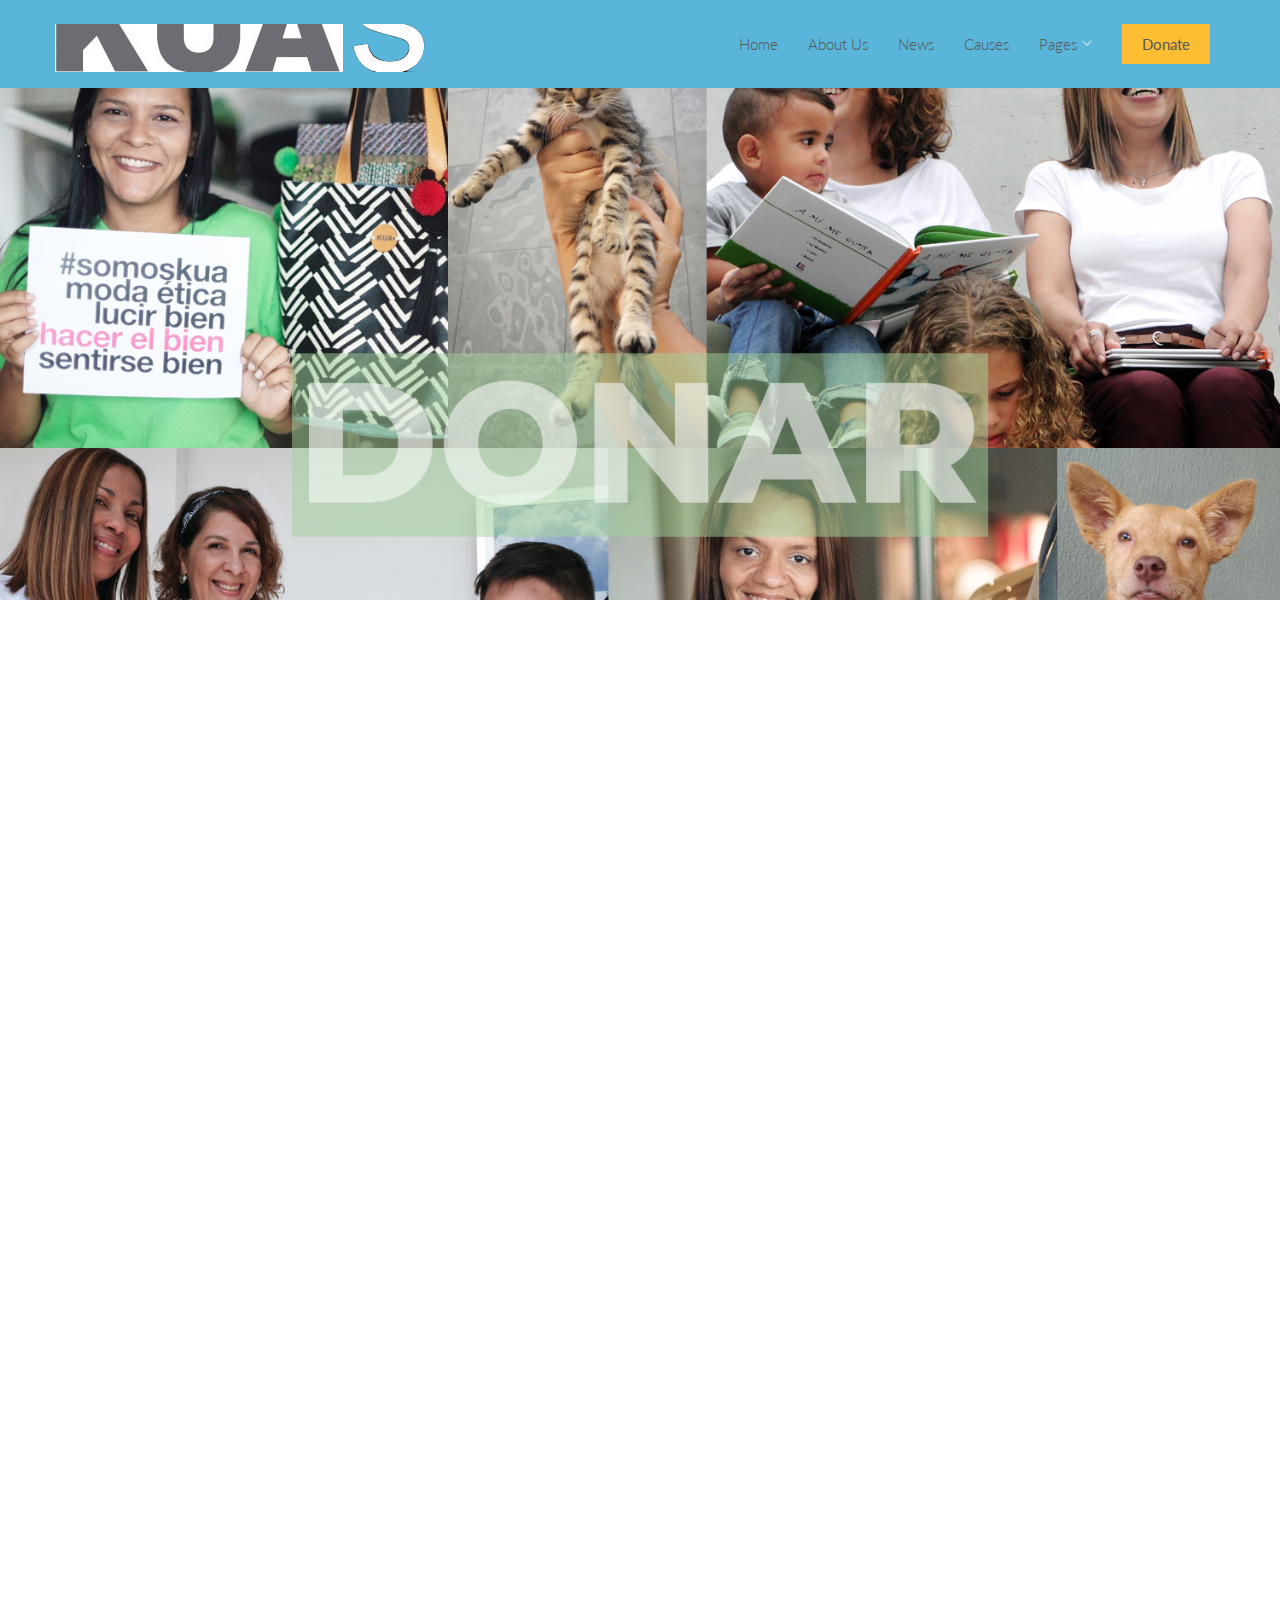
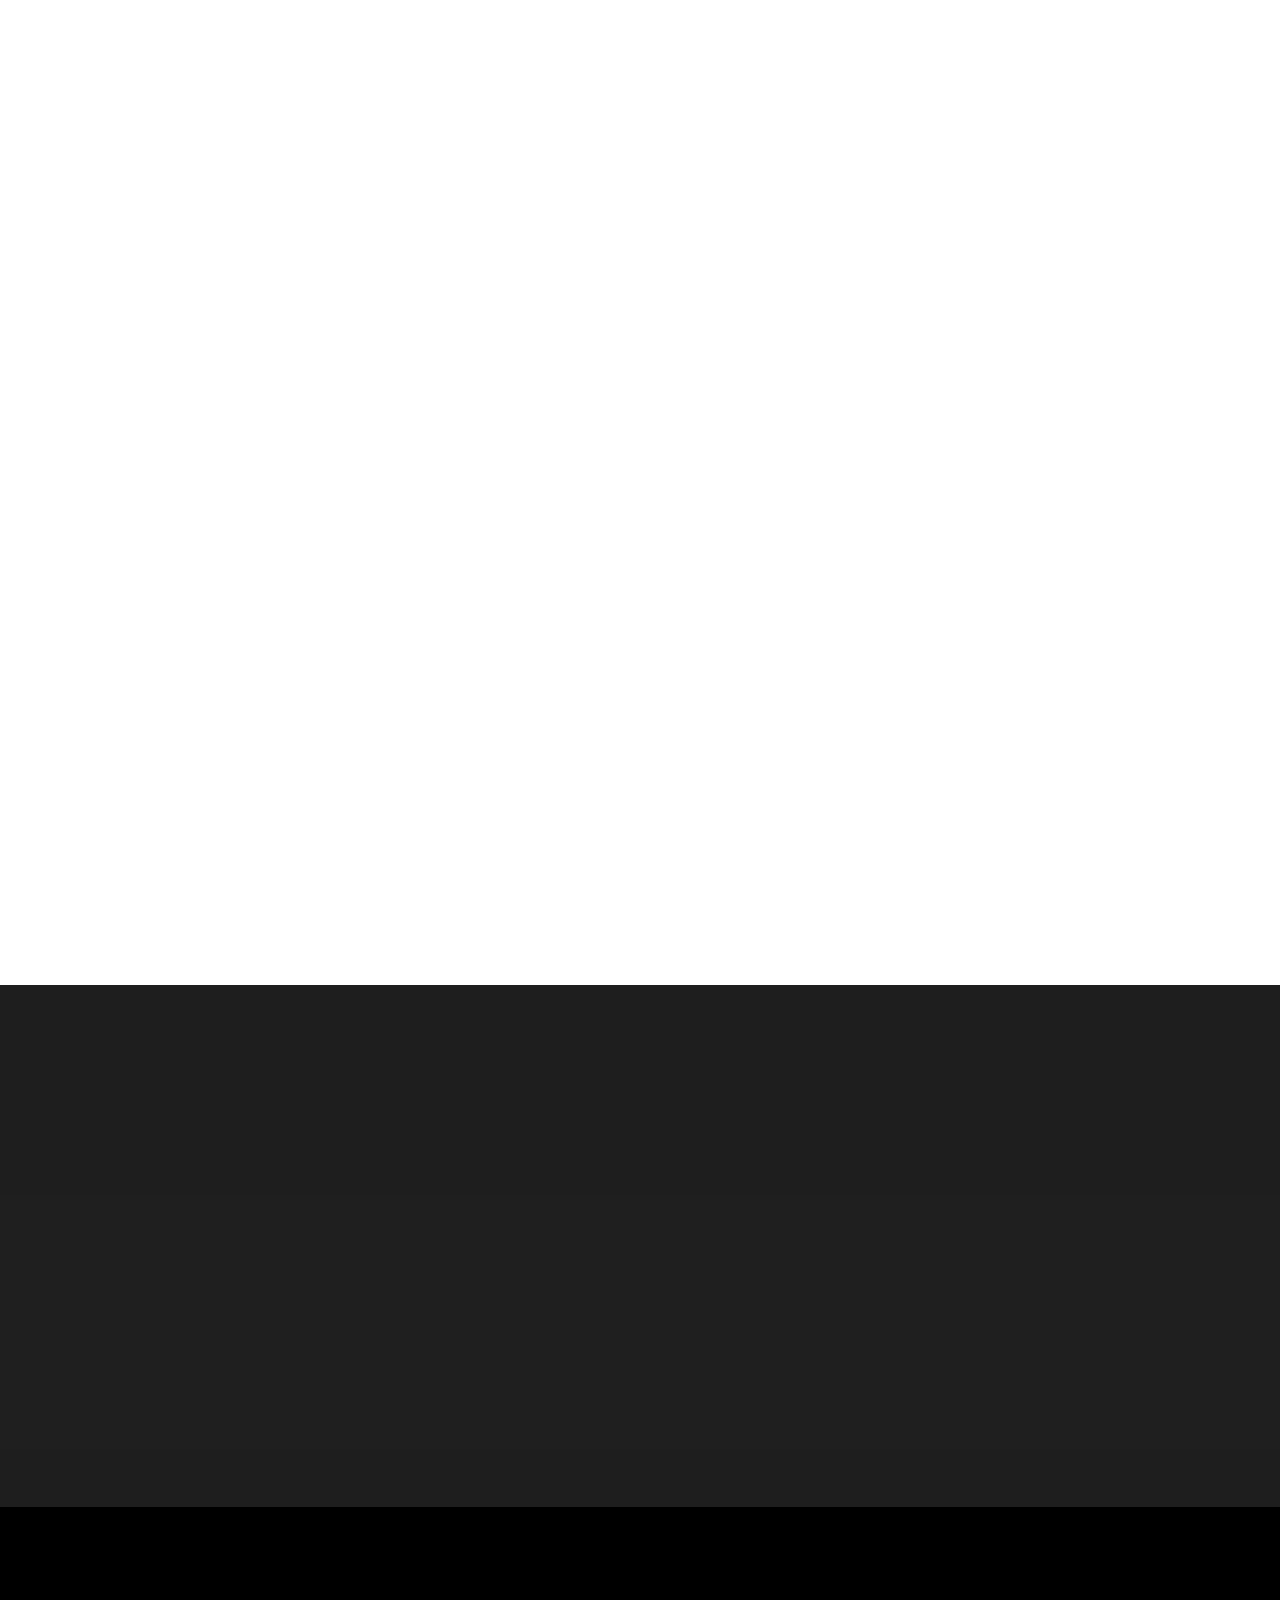
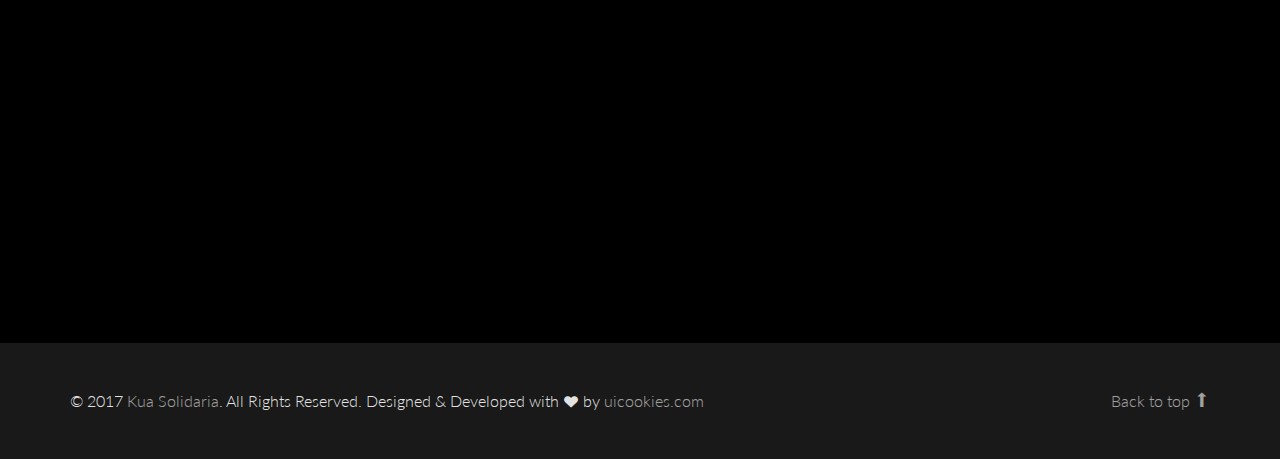
<file: cause-single.html>
<!DOCTYPE html>

<html lang="en">
  <head>
    <meta charset="utf-8">
    <meta name="viewport" content="width=device-width, initial-scale=1">
    <title>Kua Solidaria &mdash; Free Bootstrap Theme, Free Responsive Bootstrap Website Template</title>
    <meta name="description" content="Free Bootstrap Theme by uicookies.com">
    <meta name="keywords" content="free website templates, free bootstrap themes, free template, free bootstrap, free website template">
    
    <link href="https://fonts.googleapis.com/css?family=Lato:300,400,700|Montserrat:300,400,700,900" rel="stylesheet">
    <link rel="stylesheet" href="css/styles-merged.css">
    <link rel="stylesheet" href="css/style.min.css">
    <link rel="stylesheet" href="css/custom.css">

    <!--[if lt IE 9]>
      <script src="js/vendor/html5shiv.min.js"></script>
      <script src="js/vendor/respond.min.js"></script>
    <![endif]-->
  </head>
  <body>

    
      <nav class="navbar navbar-default probootstrap-navbar">
        <div class="container">
          <div class="navbar-header">
            <button type="button" class="navbar-toggle collapsed" data-toggle="collapse" data-target="#navbar-collapse" aria-expanded="false" aria-controls="navbar">
              <span class="sr-only">Toggle navigation</span>
              <span class="icon-bar"></span>
              <span class="icon-bar"></span>
              <span class="icon-bar"></span>
            </button>
            <a class="navbar-brand" href="index.html" title="uiCookies:Enlight">Enlight</a>
          </div>

          <div id="navbar-collapse" class="navbar-collapse collapse">
            <ul class="nav navbar-nav navbar-right">
              <li><a href="index.html">Home</a></li>
              <li><a href="about.html">About Us</a></li>
              <li><a href="news.html">News</a></li>
              <li><a href="causes.html">Causes</a></li>
              <li class="dropdown">
                <a href="#" data-toggle="dropdown" class="dropdown-toggle">Pages</a>
                <ul class="dropdown-menu">
                  <li><a href="about.html">About Us</a></li>
                  <li><a href="testimonial.html">Testimonial</a></li>
                  <li class="active"><a href="cause-single.html">Cause Single</a></li>
                  <li><a href="gallery.html">Gallery</a></li>
                  <li class="dropdown-submenu dropdown">
                    <a href="#" data-toggle="dropdown" class="dropdown-toggle"><span>Sub Menu</span></a>
                    <ul class="dropdown-menu">
                      <li><a href="#">Second Level Menu</a></li>
                      <li><a href="#">Second Level Menu</a></li>
                      <li><a href="#">Second Level Menu</a></li>
                      <li><a href="#">Second Level Menu</a></li>
                    </ul>
                  </li>
                  <li><a href="news.html">News</a></li>
                  <li><a href="contact.html">Contact</a></li>
                </ul>
              </li>
              
              <li class="probootstra-cta-button last"><a href="donate.html" class="btn btn-primary">Donate</a></li>
            </ul>
          </div>
        </div>
      </nav>
      
      <section class="probootstrap-hero probootstrap-hero-inner" style="background-image: url(img/hero_bg_bw_1.jpeg)"  data-stellar-background-ratio="0.5">
        <div class="container">
          <div class="row">
            <div class="col-md-12">
              <div class="probootstrap-slider-text probootstrap-animate" data-animate-effect="fadeIn">
                <h1 class="probootstrap-heading probootstrap-animate">Help Children To Get Food <span>Together we can make a difference</span></h1>
              </div>
            </div>
          </div>
        </div>
      </section>

      <section class="probootstrap-section">
        <div class="container">
          <div class="row probootstrap-gutter60">

            <div class="col-md-4 col-sm-4 probootstrap-animate" data-animate-effect="fadeIn">
              <div class="probootstrap-image-text-block probootstrap-cause">
                <figure>
                  <img src="img/img_sm_1.jpg" alt="Free Bootstrap Template by uicookies.com" class="img-responsive">
                </figure>
                <div class="probootstrap-cause-inner">
                  <div class="progress">
                    <div class="progress-bar progress-bar-s2" data-percent="99"></div>
                  </div>

                  <div class="row mb30">
                    <div class="col-md-6 col-sm-6 col-xs-6 probootstrap-raised">Raised: <span class="money">$49,112</span></div>
                    <div class="col-md-6 col-sm-6 col-xs-6 probootstrap-goal">Goal: <span class="money">$50,000</span></div>
                  </div>
                  
                  <h2><a href="#">Help Children To Get Food</a></h2>
                  <div class="probootstrap-date"><i class="icon-calendar"></i> 2 hours remaining</div>  
                  
                  <p><a href="#" class="btn btn-primary btn-black">Donate Now!</a></p>
                </div>
              </div>
            </div>

            <div class="col-md-8 col-sm-8 probootstrap-animate">
              <h2>Help Children To Get Food</h2>
              <p>Lorem ipsum dolor sit amet, consectetur adipisicing elit. Doloribus illo praesentium tempora, laboriosam. Ipsum nisi, atque quos quaerat veritatis fugit esse maiores id minus, rem similique dolorum culpa aliquid odit quasi obcaecati vero quod soluta magnam tempore, eligendi eveniet ex numquam dicta. Autem maiores soluta, beatae eius est, consectetur eveniet ipsum architecto, eligendi eos quod qui. Voluptatem, ad modi facilis.</p>
              <p>Veniam reiciendis vel in consequatur fugiat eum culpa fuga, ratione consequuntur vitae blanditiis! Consequuntur iste amet ipsa, totam et velit sapiente culpa fugiat. Ex iste dignissimos voluptatibus, consectetur. Placeat nobis, exercitationem incidunt quidem aut aperiam earum eos! Laborum consequatur debitis aspernatur illo minus minima veritatis obcaecati sed maiores quasi eaque libero hic maxime, in, quibusdam corrupti quas facilis neque dignissimos.</p>
              <div class="row">
                <div class="col-md-6">
                  <p><a href="img/img_sq_6.jpg" class="image-popup"><img src="img/img_sq_6.jpg" alt="Free Bootstrap Template by uicookies.com" class="img-responsive"></a></p>
                </div>
                <div class="col-md-6">
                  <p><a href="img/img_sq_6.jpg" class="image-popup"><img src="img/img_sq_5.jpg" alt="Free Bootstrap Template by uicookies.com" class="img-responsive"></a></p>
                </div>
              </div>
              <p>Odio soluta illo repudiandae aut aperiam dolor ipsam laboriosam, vero sit possimus minus quis, ducimus dolorum veritatis nulla facilis earum ex ab repellat quibusdam assumenda! Iusto saepe repellat doloribus in quisquam asperiores ea minus, ipsam aliquam at quam, deserunt velit eum pariatur animi suscipit quos necessitatibus molestias eaque. Voluptatibus natus accusantium at, minus quasi non, nesciunt ea illo atque necessitatibus?</p>
              <p>In pariatur mollitia, perspiciatis eum sequi minima vitae laborum aut praesentium obcaecati veritatis cum amet voluptas voluptates dolorem numquam, ex quibusdam neque esse. Ex asperiores delectus molestias illum nihil suscipit eaque placeat saepe dignissimos fuga dolore, consequuntur nisi totam id illo necessitatibus! Ducimus libero dolores soluta consequuntur maiores sapiente modi excepturi aliquid voluptate, corrupti, porro, possimus quas quod consequatur repellat.</p>
              <div class="row">
                <div class="col-md-6">
                  <p><a href="img/img_sq_6.jpg" class="image-popup"><img src="img/img_sq_2.jpg" alt="Free Bootstrap Template by uicookies.com" class="img-responsive"></a></p>
                </div>
                <div class="col-md-6">
                  <p><a href="img/img_sq_6.jpg" class="image-popup"><img src="img/img_sq_3.jpg" alt="Free Bootstrap Template by uicookies.com" class="img-responsive"></a></p>
                </div>
              </div>
              <p>Odio soluta illo repudiandae aut aperiam dolor ipsam laboriosam, vero sit possimus minus quis, ducimus dolorum veritatis nulla facilis earum ex ab repellat quibusdam assumenda! Iusto saepe repellat doloribus in quisquam asperiores ea minus, ipsam aliquam at quam, deserunt velit eum pariatur animi suscipit quos necessitatibus molestias eaque. Voluptatibus natus accusantium at, minus quasi non, nesciunt ea illo atque necessitatibus?</p>
              <p>In pariatur mollitia, perspiciatis eum sequi minima vitae laborum aut praesentium obcaecati veritatis cum amet voluptas voluptates dolorem numquam, ex quibusdam neque esse. Ex asperiores delectus molestias illum nihil suscipit eaque placeat saepe dignissimos fuga dolore, consequuntur nisi totam id illo necessitatibus! Ducimus libero dolores soluta consequuntur maiores sapiente modi excepturi aliquid voluptate, corrupti, porro, possimus quas quod consequatur repellat.</p>
              <p><a href="#" class="btn btn-black btn-lg">Donate Now</a></p>

            </div>

          </div>
        </div>
      </section>

      <section class="probootstrap-section probootstrap-bg probootstrap-section-dark">
        <div class="container">
          <div class="row">
            <div class="col-md-12 text-center section-heading probootstrap-animate" data-animate-effect="fadeIn">
              <h2>People Who Donates For This Cause</h2>
              <p class="lead">Sed a repudiandae impedit voluptate nam Deleniti dignissimos perspiciatis nostrum porro nesciunt</p>
            </div>
          </div>
          <div class="row">
            <div class="col-md-3">
              <div class="probootstrap-donors text-center probootstrap-animate">
                <figure class="media">
                  <img src="img/person_6.jpg" alt="Free Bootstrap Template by uicookies.com" class="img-responsive">
                </figure>
                <div class="text">
                  <h3>Linda Reyez</h3>
                  <p class="donated">Donated <span class="money">$500.00</span></p>
                </div>
              </div>
            </div>
            <div class="col-md-3">
              <div class="probootstrap-donors text-center probootstrap-animate">
                <figure class="media">
                  <img src="img/person_1.jpg" alt="Free Bootstrap Template by uicookies.com" class="img-responsive">
                </figure>
                <div class="text">
                  <h3>Chris Worth</h3>
                  <p class="donated">Donated <span class="money">$1,500.00</span></p>
                </div>
              </div>
            </div>
            <div class="col-md-3">
              <div class="probootstrap-donors text-center probootstrap-animate">
                <figure class="media">
                  <img src="img/person_5.jpg" alt="Free Bootstrap Template by uicookies.com" class="img-responsive">
                </figure>
                <div class="text">
                  <h3>Janet Morris</h3>
                  <p class="donated">Donated <span class="money">$250.00</span></p>
                </div>
              </div>
            </div>
            <div class="col-md-3">

              <div class="probootstrap-donors text-center probootstrap-animate">
                <figure class="media">
                  <img src="img/person_7.jpg" alt="Free Bootstrap Template by uicookies.com" class="img-responsive">
                </figure>
                <div class="text">
                  <h3>Jessa Sy</h3>
                  <p class="donated">Donated <span class="money">$400.00</span></p>
                </div>
              </div>  

            </div>
          </div>
        </div>
      </section>

      

      <footer class="probootstrap-footer probootstrap-bg">
        <div class="container">
          <div class="row">
            <div class="col-md-4 probootstrap-animate">
              <div class="probootstrap-footer-widget">
                <h3>About Us</h3>
                <p>Lorem ipsum dolor sit amet consectetur adipisicing elit. Porro provident suscipit natus a cupiditate ab minus illum quaerat maxime inventore Ea consequatur consectetur hic provident dolor ab aliquam eveniet alias</p>
                <ul class="probootstrap-footer-social">
                  <li><a href="#"><i class="icon-twitter"></i></a></li>
                  <li><a href="#"><i class="icon-facebook"></i></a></li>
                  <li><a href="#"><i class="icon-github"></i></a></li>
                  <li><a href="#"><i class="icon-dribbble"></i></a></li>
                  <li><a href="#"><i class="icon-linkedin"></i></a></li>
                  <li><a href="#"><i class="icon-youtube"></i></a></li>
                </ul>
              </div>
            </div>
           
            <div class="col-md-4 probootstrap-animate">
              <div class="probootstrap-footer-widget">
                <h3>Contact Info</h3>
                <ul class="probootstrap-contact-info">
                  <li><i class="icon-location2"></i> <span>198 West 21th Street, Suite 721 New York NY 10016</span></li>
                  <li><i class="icon-mail"></i><span>info@domain.com</span></li>
                  <li><i class="icon-phone2"></i><span>+123 456 7890</span></li>
                </ul>
                
              </div>
            </div>

            <div class="col-md-4 probootstrap-animate">
              <div class="probootstrap-footer-widget">
                <h3>Donation</h3>
                <p>Lorem ipsum dolor sit amet consectetur adipisicing elit. Fugit omnis nam obcaecati placeat. Repellendus omnis in praesentium molestiae rem eligendi.</p>
                <p><a href="#" class="btn btn-primary">Donate Now</a></p>
              </div>
            </div>
           
          </div>
          <!-- END row -->
          
        </div>

        <div class="probootstrap-copyright">
          <div class="container">
            <div class="row">
              <div class="col-md-8 text-left">
                <p>&copy; 2017 <a href="https://uicookies.com/">Kua Solidaria</a>. All Rights Reserved. Designed &amp; Developed with <i class="icon icon-heart"></i> by <a href="https://uicookies.com/">uicookies.com</a></p>
              </div>
              <div class="col-md-4 probootstrap-back-to-top">
                <p><a href="#" class="js-backtotop">Back to top <i class="icon-arrow-long-up"></i></a></p>
              </div>
            </div>
          </div>
        </div>
      </footer>

    <script src="js/scripts.min.js"></script>
    <script src="js/main.min.js"></script>
    <script src="js/custom.js"></script>

  </body>
</html>
</file>
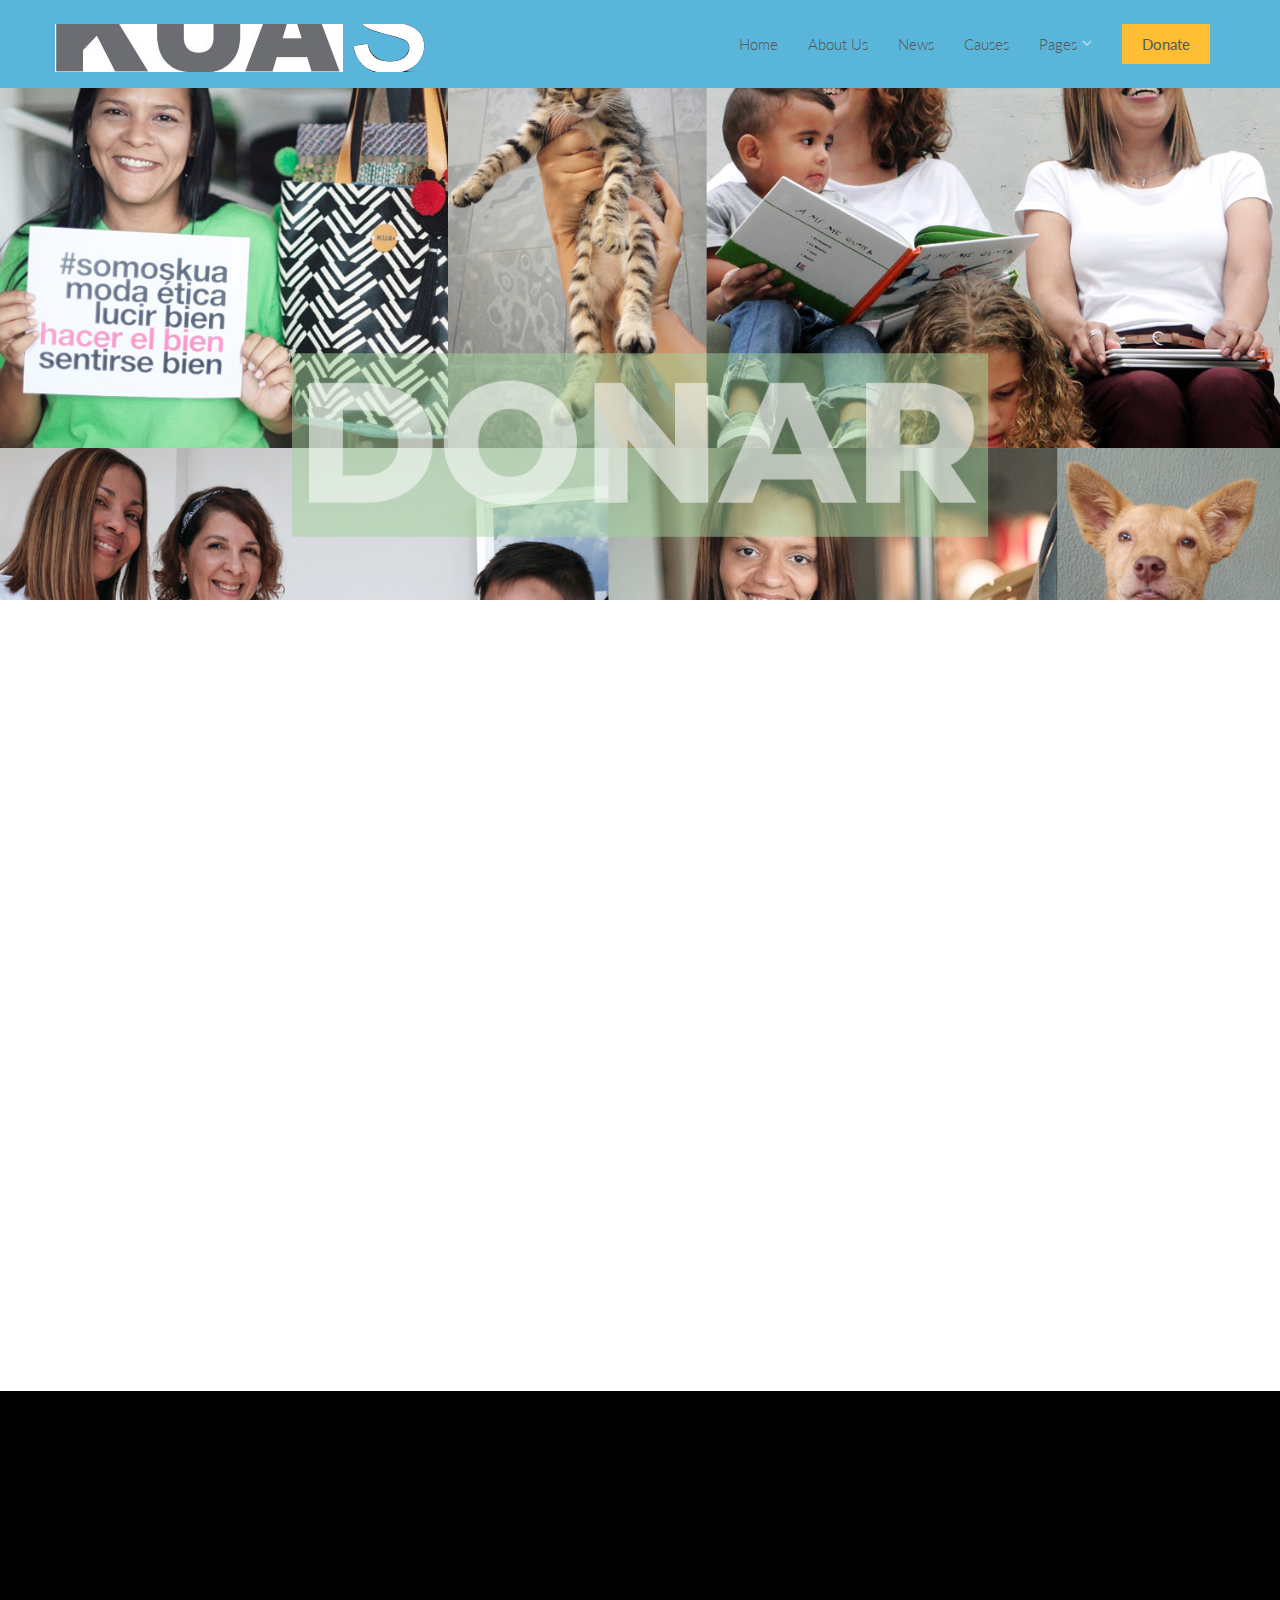
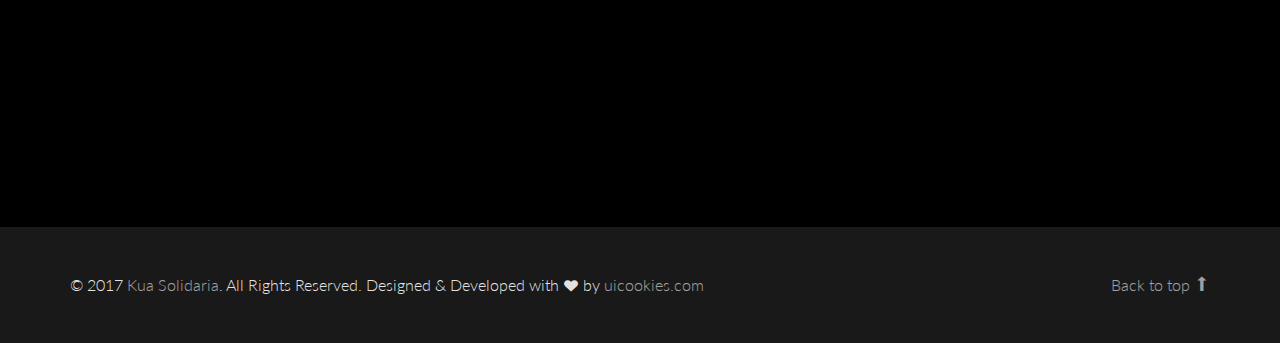
<file: contact.html>
<!DOCTYPE html>

<html lang="en">
  <head>
    <meta charset="utf-8">
    <meta name="viewport" content="width=device-width, initial-scale=1">
    <title>Kua Solidaria &mdash; Free Bootstrap Theme, Free Responsive Bootstrap Website Template</title>
    <meta name="description" content="Free Bootstrap Theme by uicookies.com">
    <meta name="keywords" content="free website templates, free bootstrap themes, free template, free bootstrap, free website template">
    
    <link href="https://fonts.googleapis.com/css?family=Lato:300,400,700|Montserrat:300,400,700,900" rel="stylesheet">
    <link rel="stylesheet" href="css/styles-merged.css">
    <link rel="stylesheet" href="css/style.min.css">
    <link rel="stylesheet" href="css/custom.css">

    <!--[if lt IE 9]>
      <script src="js/vendor/html5shiv.min.js"></script>
      <script src="js/vendor/respond.min.js"></script>
    <![endif]-->
  </head>
  <body>

    
      <nav class="navbar navbar-default probootstrap-navbar">
        <div class="container">
          <div class="navbar-header">
            <button type="button" class="navbar-toggle collapsed" data-toggle="collapse" data-target="#navbar-collapse" aria-expanded="false" aria-controls="navbar">
              <span class="sr-only">Toggle navigation</span>
              <span class="icon-bar"></span>
              <span class="icon-bar"></span>
              <span class="icon-bar"></span>
            </button>
            <a class="navbar-brand" href="index.html" title="uiCookies:Enlight">Enlight</a>
          </div>

          <div id="navbar-collapse" class="navbar-collapse collapse">
            <ul class="nav navbar-nav navbar-right">
              <li><a href="index.html">Home</a></li>
              <li><a href="about.html">About Us</a></li>
              <li><a href="news.html">News</a></li>
              <li><a href="causes.html">Causes</a></li>
              <li class="dropdown">
                <a href="#" data-toggle="dropdown" class="dropdown-toggle">Pages</a>
                <ul class="dropdown-menu">
                  <li><a href="about.html">About Us</a></li>
                  <li><a href="testimonial.html">Testimonial</a></li>
                  <li><a href="cause-single.html">Cause Single</a></li>
                  <li><a href="gallery.html">Gallery</a></li>
                  <li class="dropdown-submenu dropdown">
                    <a href="#" data-toggle="dropdown" class="dropdown-toggle"><span>Sub Menu</span></a>
                    <ul class="dropdown-menu">
                      <li><a href="#">Second Level Menu</a></li>
                      <li><a href="#">Second Level Menu</a></li>
                      <li><a href="#">Second Level Menu</a></li>
                      <li><a href="#">Second Level Menu</a></li>
                    </ul>
                  </li>
                  <li><a href="news.html">News</a></li>
                  <li class="active"><a href="contact.html">Contact</a></li>
                </ul>
              </li>
              
              <li class="probootstra-cta-button last"><a href="donate.html" class="btn btn-primary">Donate</a></li>
            </ul>
          </div>
        </div>
      </nav>
      
      <section class="probootstrap-hero probootstrap-hero-inner" style="background-image: url(img/hero_bg_bw_1.jpeg)"  data-stellar-background-ratio="0.5">
        <div class="container">
          <div class="row">
            <div class="col-md-12">
              <div class="probootstrap-slider-text probootstrap-animate" data-animate-effect="fadeIn">
                <h1 class="probootstrap-heading probootstrap-animate">Contact Us <span>Together we can make a difference</span></h1>
              </div>
            </div>
          </div>
        </div>
      </section>

      <section class="probootstrap-section">
        <div class="container">
          <div class="row">
          <div class="col-md-5 probootstrap-animate">
            <form action="#" method="post" class="probootstrap-form">
              <div class="form-group">
                <label for="name">Full Name</label>
                <input type="text" class="form-control" id="name" name="name">
              </div>
              <div class="form-group">
                <label for="email">Email</label>
                <input type="email" class="form-control" id="email" name="email">
              </div>
              <div class="form-group">
                <label for="subject">Subject</label>
                <input type="text" class="form-control" id="subject" name="subject">
              </div>
              <div class="form-group">
                <label for="message">Message</label>
                <textarea cols="30" rows="10" class="form-control" id="message" name="message"></textarea>
              </div>
              <div class="form-group">
                <input type="submit" class="btn btn-primary btn-lg" id="submit" name="submit" value="Send Message">
              </div>
            </form>
          </div>
          <div class="col-md-6 col-md-push-1 probootstrap-animate">
            
            
            <h4>USA Office</h4>
            <ul class="probootstrap-contact-info">
              <li><i class="icon-pin"></i> <span>198 West 21th Street, Suite 721 New York NY 10016</span></li>
              <li><i class="icon-email"></i><span>info@domain.com</span></li>
              <li><i class="icon-phone"></i><span>+123 456 7890</span></li>
            </ul>

            <h4>Europe Office</h4>
            <ul class="probootstrap-contact-info">
              <li><i class="icon-pin"></i> <span>198 West 21th Street, Suite 721 New York NY 10016</span></li>
              <li><i class="icon-email"></i><span>info@domain.com</span></li>
              <li><i class="icon-phone"></i><span>+123 456 7890</span></li>
            </ul>

            <h4>Asia Office</h4>
            <ul class="probootstrap-contact-info">
              <li><i class="icon-pin"></i> <span>198 West 21th Street, Suite 721 New York NY 10016</span></li>
              <li><i class="icon-email"></i><span>info@domain.com</span></li>
              <li><i class="icon-phone"></i><span>+123 456 7890</span></li>
            </ul>
            
          </div>
        </div>
        </div>
      </section>
      

      <footer class="probootstrap-footer probootstrap-bg">
        <div class="container">
          <div class="row">
            <div class="col-md-4 probootstrap-animate">
              <div class="probootstrap-footer-widget">
                <h3>About Us</h3>
                <p>Lorem ipsum dolor sit amet consectetur adipisicing elit. Porro provident suscipit natus a cupiditate ab minus illum quaerat maxime inventore Ea consequatur consectetur hic provident dolor ab aliquam eveniet alias</p>
                <ul class="probootstrap-footer-social">
                  <li><a href="#"><i class="icon-twitter"></i></a></li>
                  <li><a href="#"><i class="icon-facebook"></i></a></li>
                  <li><a href="#"><i class="icon-github"></i></a></li>
                  <li><a href="#"><i class="icon-dribbble"></i></a></li>
                  <li><a href="#"><i class="icon-linkedin"></i></a></li>
                  <li><a href="#"><i class="icon-youtube"></i></a></li>
                </ul>
              </div>
            </div>
           
            <div class="col-md-4 probootstrap-animate">
              <div class="probootstrap-footer-widget">
                <h3>Contact Info</h3>
                <ul class="probootstrap-contact-info">
                  <li><i class="icon-location2"></i> <span>198 West 21th Street, Suite 721 New York NY 10016</span></li>
                  <li><i class="icon-mail"></i><span>info@domain.com</span></li>
                  <li><i class="icon-phone2"></i><span>+123 456 7890</span></li>
                </ul>
                
              </div>
            </div>

            <div class="col-md-4 probootstrap-animate">
              <div class="probootstrap-footer-widget">
                <h3>Donation</h3>
                <p>Lorem ipsum dolor sit amet consectetur adipisicing elit. Fugit omnis nam obcaecati placeat. Repellendus omnis in praesentium molestiae rem eligendi.</p>
                <p><a href="#" class="btn btn-primary">Donate Now</a></p>
              </div>
            </div>
           
          </div>
          <!-- END row -->
          
        </div>

        <div class="probootstrap-copyright">
          <div class="container">
            <div class="row">
              <div class="col-md-8 text-left">
                <p>&copy; 2017 <a href="https://uicookies.com/">Kua Solidaria</a>. All Rights Reserved. Designed &amp; Developed with <i class="icon icon-heart"></i> by <a href="https://uicookies.com/">uicookies.com</a></p>
              </div>
              <div class="col-md-4 probootstrap-back-to-top">
                <p><a href="#" class="js-backtotop">Back to top <i class="icon-arrow-long-up"></i></a></p>
              </div>
            </div>
          </div>
        </div>
      </footer>

    <script src="js/scripts.min.js"></script>
    <script src="js/main.min.js"></script>
    <script src="js/custom.js"></script>

  </body>
</html>
</file>
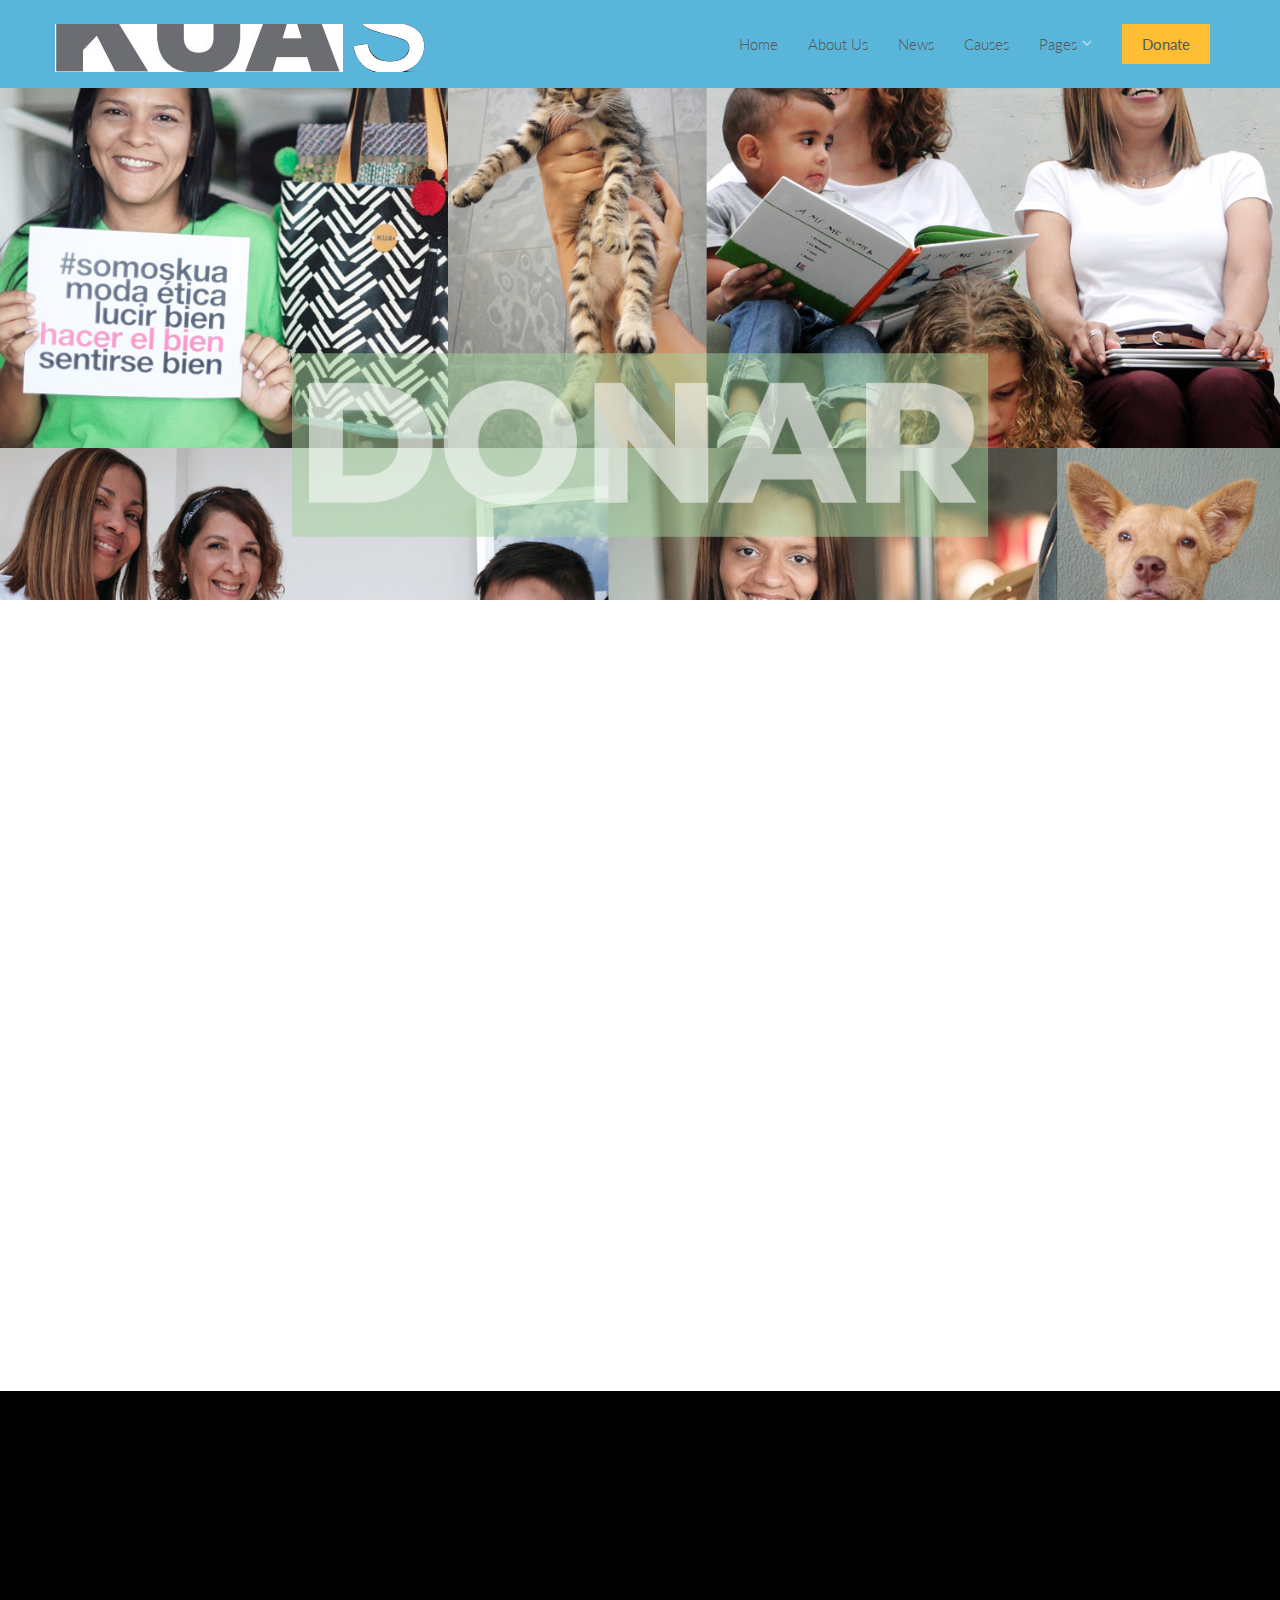
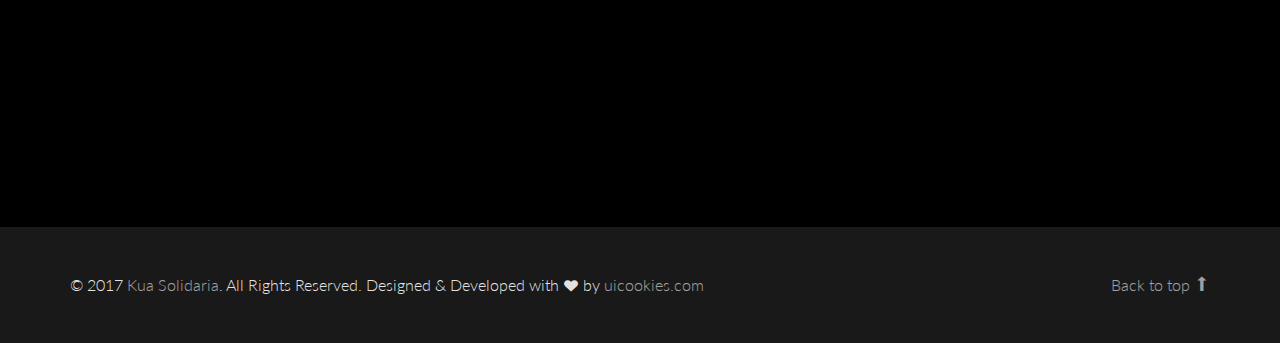
<file: donate.html>
<!DOCTYPE html>

<html lang="en">
  <head>
    <meta charset="utf-8">
    <meta name="viewport" content="width=device-width, initial-scale=1">
    <title>Kua Solidaria &mdash; Free Bootstrap Theme, Free Responsive Bootstrap Website Template</title>
    <meta name="description" content="Free Bootstrap Theme by uicookies.com">
    <meta name="keywords" content="free website templates, free bootstrap themes, free template, free bootstrap, free website template">
    
    <link href="https://fonts.googleapis.com/css?family=Lato:300,400,700|Montserrat:300,400,700,900" rel="stylesheet">
    <link rel="stylesheet" href="css/styles-merged.css">
    <link rel="stylesheet" href="css/style.min.css">
    <link rel="stylesheet" href="css/custom.css">

    <!--[if lt IE 9]>
      <script src="js/vendor/html5shiv.min.js"></script>
      <script src="js/vendor/respond.min.js"></script>
    <![endif]-->
  </head>
  <body>

    
      <nav class="navbar navbar-default probootstrap-navbar">
        <div class="container">
          <div class="navbar-header">
            <button type="button" class="navbar-toggle collapsed" data-toggle="collapse" data-target="#navbar-collapse" aria-expanded="false" aria-controls="navbar">
              <span class="sr-only">Toggle navigation</span>
              <span class="icon-bar"></span>
              <span class="icon-bar"></span>
              <span class="icon-bar"></span>
            </button>
            <a class="navbar-brand" href="index.html" title="uiCookies:Enlight">Enlight</a>
          </div>

          <div id="navbar-collapse" class="navbar-collapse collapse">
            <ul class="nav navbar-nav navbar-right">
              <li><a href="index.html">Home</a></li>
              <li><a href="about.html">About Us</a></li>
              <li><a href="news.html">News</a></li>
              <li><a href="causes.html">Causes</a></li>
              <li class="dropdown">
                <a href="#" data-toggle="dropdown" class="dropdown-toggle">Pages</a>
                <ul class="dropdown-menu">
                  <li><a href="about.html">About Us</a></li>
                  <li><a href="testimonial.html">Testimonial</a></li>
                  <li><a href="cause-single.html">Cause Single</a></li>
                  <li><a href="gallery.html">Gallery</a></li>
                  <li class="dropdown-submenu dropdown">
                    <a href="#" data-toggle="dropdown" class="dropdown-toggle"><span>Sub Menu</span></a>
                    <ul class="dropdown-menu">
                      <li><a href="#">Second Level Menu</a></li>
                      <li><a href="#">Second Level Menu</a></li>
                      <li><a href="#">Second Level Menu</a></li>
                      <li><a href="#">Second Level Menu</a></li>
                    </ul>
                  </li>
                  <li><a href="news.html">News</a></li>
                  <li class="active"><a href="contact.html">Contact</a></li>
                </ul>
              </li>
              
              <li class="probootstra-cta-button last"><a href="donate.html" class="btn btn-primary">Donate</a></li>
            </ul>
          </div>
        </div>
      </nav>
      
      <section class="probootstrap-hero probootstrap-hero-inner" style="background-image: url(img/hero_bg_bw_1.jpeg)"  data-stellar-background-ratio="0.5">
        <div class="container">
          <div class="row">
            <div class="col-md-12">
              <div class="probootstrap-slider-text probootstrap-animate" data-animate-effect="fadeIn">
                <h1 class="probootstrap-heading probootstrap-animate">Donate <span>Together we can make a difference</span></h1>
              </div>
            </div>
          </div>
        </div>
      </section>

      <section class="probootstrap-section">
        <div class="container">
          <div class="row">
          <div class="col-md-5 probootstrap-animate">
            <form action="#" method="post" class="probootstrap-form">
              <div class="form-group">
                <label for="name">Full Name</label>
                <input type="text" class="form-control" id="name" name="name" placeholder="eg. John Doe">
              </div>
              <div class="form-group">
                <label for="email">Email</label>
                <input type="email" class="form-control" id="email" name="email" placeholder="eg. info@uicookies.com">
              </div>
              <div class="form-group">
                <label for="amount">Amount</label>
                <input type="text" class="form-control" id="amount" name="amount" placeholder="$1000.00">
              </div>
              <div class="form-group">
                <label for="message">Note</label>
                <textarea cols="30" rows="10" class="form-control" id="message" name="message" placeholder="eg. This donation is for the children who needs food."></textarea>
              </div>
              <div class="form-group">
                <input type="submit" class="btn btn-primary btn-lg" id="submit" name="submit" value="Donate">
              </div>
            </form>
          </div>

          <div class="col-md-6 col-md-push-1 probootstrap-animate">
            
            
            <h4>USA Office</h4>
            <ul class="probootstrap-contact-info">
              <li><i class="icon-pin"></i> <span>198 West 21th Street, Suite 721 New York NY 10016</span></li>
              <li><i class="icon-email"></i><span>info@domain.com</span></li>
              <li><i class="icon-phone"></i><span>+123 456 7890</span></li>
            </ul>

            <h4>Europe Office</h4>
            <ul class="probootstrap-contact-info">
              <li><i class="icon-pin"></i> <span>198 West 21th Street, Suite 721 New York NY 10016</span></li>
              <li><i class="icon-email"></i><span>info@domain.com</span></li>
              <li><i class="icon-phone"></i><span>+123 456 7890</span></li>
            </ul>

            <h4>Asia Office</h4>
            <ul class="probootstrap-contact-info">
              <li><i class="icon-pin"></i> <span>198 West 21th Street, Suite 721 New York NY 10016</span></li>
              <li><i class="icon-email"></i><span>info@domain.com</span></li>
              <li><i class="icon-phone"></i><span>+123 456 7890</span></li>
            </ul>
            
          </div>
          
        </div>
        </div>
      </section>
      

      <footer class="probootstrap-footer probootstrap-bg">
        <div class="container">
          <div class="row">
            <div class="col-md-4 probootstrap-animate">
              <div class="probootstrap-footer-widget">
                <h3>About Us</h3>
                <p>Lorem ipsum dolor sit amet consectetur adipisicing elit. Porro provident suscipit natus a cupiditate ab minus illum quaerat maxime inventore Ea consequatur consectetur hic provident dolor ab aliquam eveniet alias</p>
                <ul class="probootstrap-footer-social">
                  <li><a href="#"><i class="icon-twitter"></i></a></li>
                  <li><a href="#"><i class="icon-facebook"></i></a></li>
                  <li><a href="#"><i class="icon-github"></i></a></li>
                  <li><a href="#"><i class="icon-dribbble"></i></a></li>
                  <li><a href="#"><i class="icon-linkedin"></i></a></li>
                  <li><a href="#"><i class="icon-youtube"></i></a></li>
                </ul>
              </div>
            </div>
           
            <div class="col-md-4 probootstrap-animate">
              <div class="probootstrap-footer-widget">
                <h3>Contact Info</h3>
                <ul class="probootstrap-contact-info">
                  <li><i class="icon-location2"></i> <span>198 West 21th Street, Suite 721 New York NY 10016</span></li>
                  <li><i class="icon-mail"></i><span>info@domain.com</span></li>
                  <li><i class="icon-phone2"></i><span>+123 456 7890</span></li>
                </ul>
                
              </div>
            </div>

            <div class="col-md-4 probootstrap-animate">
              <div class="probootstrap-footer-widget">
                <h3>Donation</h3>
                <p>Lorem ipsum dolor sit amet consectetur adipisicing elit. Fugit omnis nam obcaecati placeat. Repellendus omnis in praesentium molestiae rem eligendi.</p>
                <p><a href="#" class="btn btn-primary">Donate Now</a></p>
              </div>
            </div>
           
          </div>
          <!-- END row -->
          
        </div>

        <div class="probootstrap-copyright">
          <div class="container">
            <div class="row">
              <div class="col-md-8 text-left">
                <p>&copy; 2017 <a href="https://uicookies.com/">Kua Solidaria</a>. All Rights Reserved. Designed &amp; Developed with <i class="icon icon-heart"></i> by <a href="https://uicookies.com/">uicookies.com</a></p>
              </div>
              <div class="col-md-4 probootstrap-back-to-top">
                <p><a href="#" class="js-backtotop">Back to top <i class="icon-arrow-long-up"></i></a></p>
              </div>
            </div>
          </div>
        </div>
      </footer>

    <script src="js/scripts.min.js"></script>
    <script src="js/main.min.js"></script>
    <script src="js/custom.js"></script>

  </body>
</html>
</file>
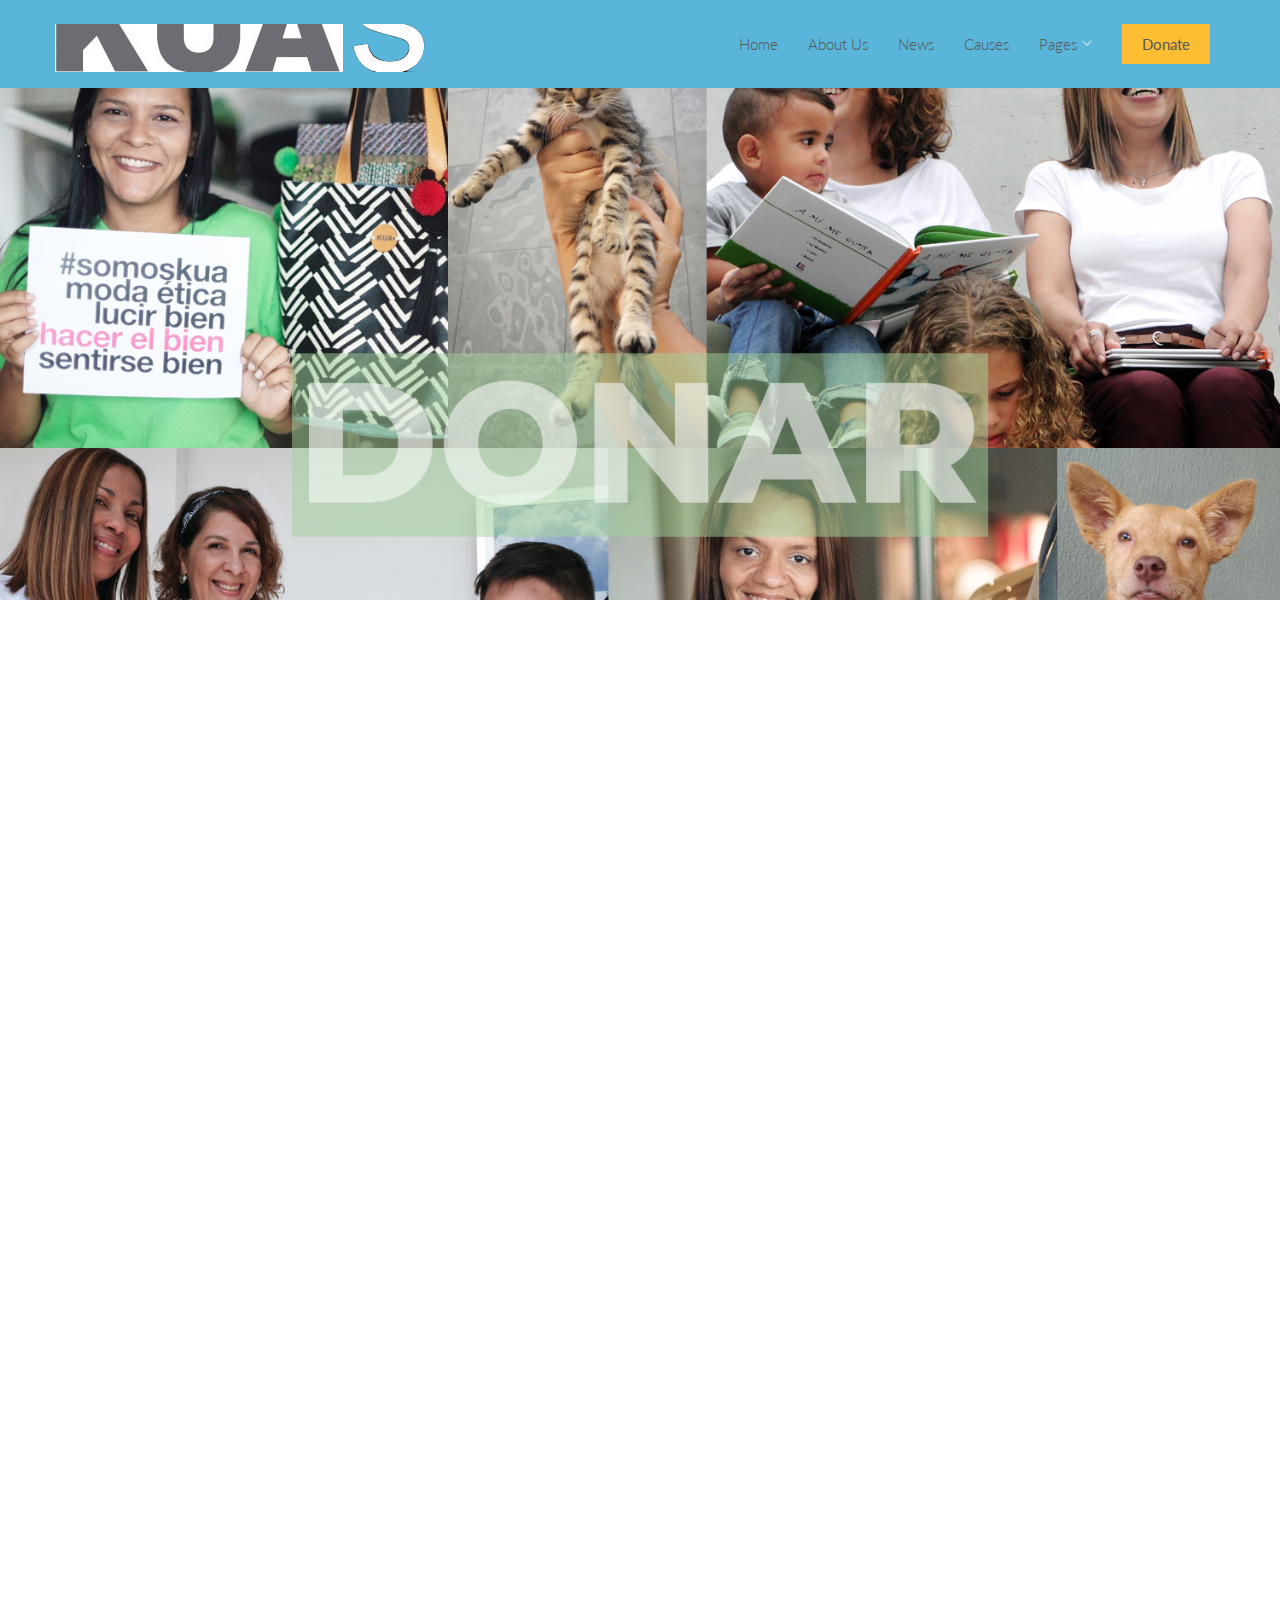
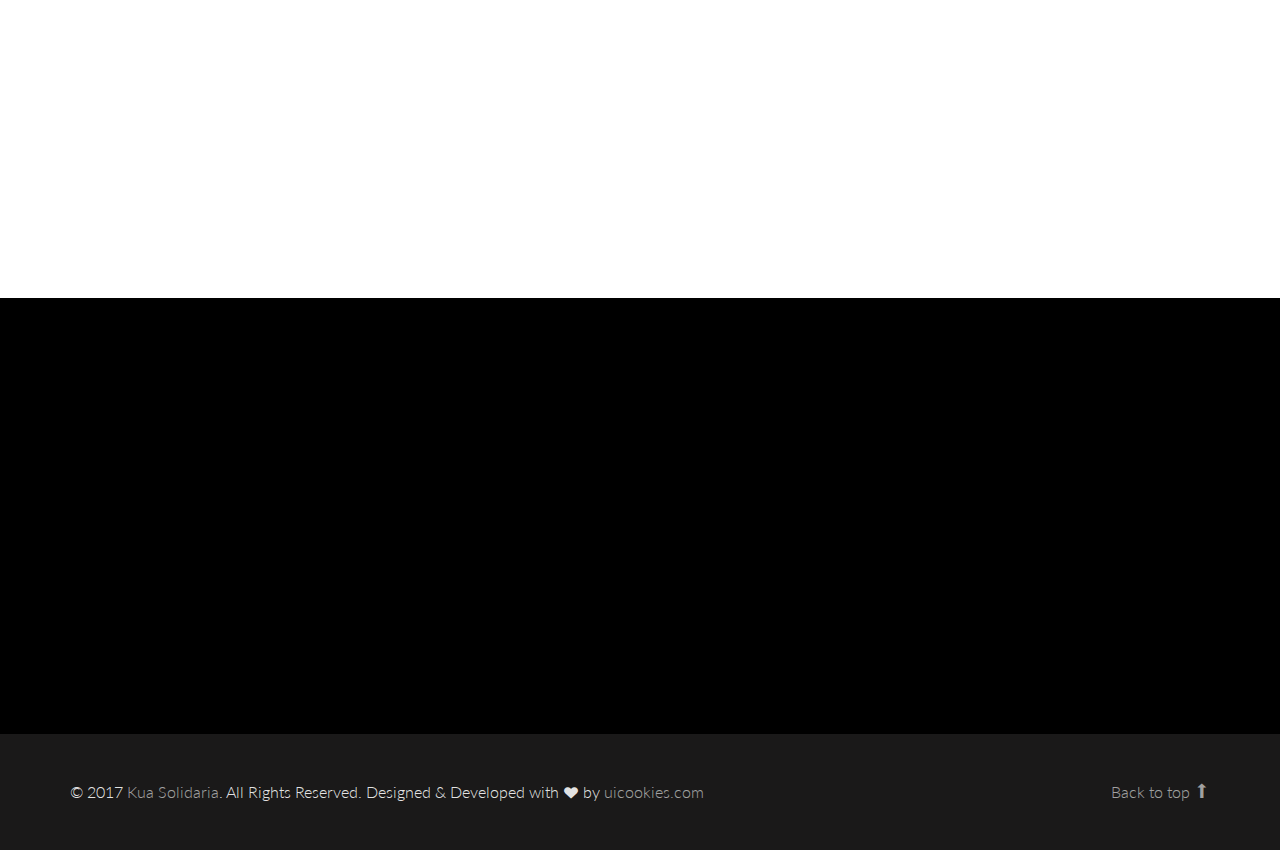
<file: gallery.html>
<!DOCTYPE html>

<html lang="en">
  <head>
    <meta charset="utf-8">
    <meta name="viewport" content="width=device-width, initial-scale=1">
    <title>Kua Solidaria &mdash; Free Bootstrap Theme, Free Responsive Bootstrap Website Template</title>
    <meta name="description" content="Free Bootstrap Theme by uicookies.com">
    <meta name="keywords" content="free website templates, free bootstrap themes, free template, free bootstrap, free website template">
    
    <link href="https://fonts.googleapis.com/css?family=Lato:300,400,700|Montserrat:300,400,700,900" rel="stylesheet">
    <link rel="stylesheet" href="css/styles-merged.css">
    <link rel="stylesheet" href="css/style.min.css">
    <link rel="stylesheet" href="css/custom.css">

    <!--[if lt IE 9]>
      <script src="js/vendor/html5shiv.min.js"></script>
      <script src="js/vendor/respond.min.js"></script>
    <![endif]-->
  </head>
  <body>

    
      <nav class="navbar navbar-default probootstrap-navbar">
        <div class="container">
          <div class="navbar-header">
            <button type="button" class="navbar-toggle collapsed" data-toggle="collapse" data-target="#navbar-collapse" aria-expanded="false" aria-controls="navbar">
              <span class="sr-only">Toggle navigation</span>
              <span class="icon-bar"></span>
              <span class="icon-bar"></span>
              <span class="icon-bar"></span>
            </button>
            <a class="navbar-brand" href="index.html" title="uiCookies:Enlight">Enlight</a>
          </div>

          <div id="navbar-collapse" class="navbar-collapse collapse">
            <ul class="nav navbar-nav navbar-right">
              <li><a href="index.html">Home</a></li>
              <li><a href="about.html">About Us</a></li>
              <li><a href="news.html">News</a></li>
              <li><a href="causes.html">Causes</a></li>
              <li class="dropdown">
                <a href="#" data-toggle="dropdown" class="dropdown-toggle">Pages</a>
                <ul class="dropdown-menu">
                  <li><a href="about.html">About Us</a></li>
                  <li><a href="testimonial.html">Testimonial</a></li>
                  <li><a href="cause-single.html">Cause Single</a></li>
                  <li class="active"><a href="gallery.html">Gallery</a></li>
                  <li class="dropdown-submenu dropdown">
                    <a href="#" data-toggle="dropdown" class="dropdown-toggle"><span>Sub Menu</span></a>
                    <ul class="dropdown-menu">
                      <li><a href="#">Second Level Menu</a></li>
                      <li><a href="#">Second Level Menu</a></li>
                      <li><a href="#">Second Level Menu</a></li>
                      <li><a href="#">Second Level Menu</a></li>
                    </ul>
                  </li>
                  <li><a href="news.html">News</a></li>
                  <li><a href="contact.html">Contact</a></li>
                </ul>
              </li>
              
              <li class="probootstra-cta-button last"><a href="donate.html" class="btn btn-primary">Donate</a></li>
            </ul>
          </div>
        </div>
      </nav>
      
      <section class="probootstrap-hero probootstrap-hero-inner" style="background-image: url(img/hero_bg_bw_1.jpeg)"  data-stellar-background-ratio="0.5">
        <div class="container">
          <div class="row">
            <div class="col-md-12">
              <div class="probootstrap-slider-text probootstrap-animate" data-animate-effect="fadeIn">
                <h1 class="probootstrap-heading probootstrap-animate">Our Gallery <span>Together we can make a difference</span></h1>
              </div>
            </div>
          </div>
        </div>
      </section>

      <section class="probootstrap-section">
        <div class="container">
          <div class="row probootstrap-gutter10">
            <div class="col-md-3 col-sm-4 col-xs-6 gal-item probootstrap-animate">
              <a href="img/img_sq_1.jpg" class="image-popup"><img src="img/img_sq_1.jpg" alt="Free Bootstrap Template by uicookies.com" class="img-responsive"></a>
            </div>
            <div class="col-md-3 col-sm-4 col-xs-6 gal-item probootstrap-animate">
              <a href="img/img_sq_2.jpg" class="image-popup"><img src="img/img_sq_2.jpg" alt="Free Bootstrap Template by uicookies.com" class="img-responsive"></a>
            </div>
            <div class="col-md-3 col-sm-4 col-xs-6 gal-item probootstrap-animate">
              <a href="img/img_sq_3.jpg" class="image-popup"><img src="img/img_sq_3.jpg" alt="Free Bootstrap Template by uicookies.com" class="img-responsive"></a>
            </div>
            <div class="col-md-3 col-sm-4 col-xs-6 gal-item probootstrap-animate">
              <a href="img/img_sq_4.jpg" class="image-popup"><img src="img/img_sq_4.jpg" alt="Free Bootstrap Template by uicookies.com" class="img-responsive"></a>
            </div>
            <div class="col-md-3 col-sm-4 col-xs-6 gal-item probootstrap-animate">
              <a href="img/img_sq_5.jpg" class="image-popup"><img src="img/img_sq_5.jpg" alt="Free Bootstrap Template by uicookies.com" class="img-responsive"></a>
            </div>
            <div class="col-md-3 col-sm-4 col-xs-6 gal-item probootstrap-animate">
              <a href="img/img_sq_6.jpg" class="image-popup"><img src="img/img_sq_6.jpg" alt="Free Bootstrap Template by uicookies.com" class="img-responsive"></a>
            </div>
            <div class="col-md-3 col-sm-4 col-xs-6 gal-item probootstrap-animate">
              <a href="img/img_sq_7.jpg" class="image-popup"><img src="img/img_sq_7.jpg" alt="Free Bootstrap Template by uicookies.com" class="img-responsive"></a>
            </div>
            <div class="col-md-3 col-sm-4 col-xs-6 gal-item probootstrap-animate">
              <a href="img/img_sq_1.jpg" class="image-popup"><img src="img/img_sq_1.jpg" alt="Free Bootstrap Template by uicookies.com" class="img-responsive"></a>
            </div>
            <div class="col-md-3 col-sm-4 col-xs-6 gal-item probootstrap-animate">
              <a href="img/img_sq_1.jpg" class="image-popup"><img src="img/img_sq_1.jpg" alt="Free Bootstrap Template by uicookies.com" class="img-responsive"></a>
            </div>
            <div class="col-md-3 col-sm-4 col-xs-6 gal-item probootstrap-animate">
              <a href="img/img_sq_2.jpg" class="image-popup"><img src="img/img_sq_2.jpg" alt="Free Bootstrap Template by uicookies.com" class="img-responsive"></a>
            </div>
            <div class="col-md-3 col-sm-4 col-xs-6 gal-item probootstrap-animate">
              <a href="img/img_sq_3.jpg" class="image-popup"><img src="img/img_sq_3.jpg" alt="Free Bootstrap Template by uicookies.com" class="img-responsive"></a>
            </div>
            <div class="col-md-3 col-sm-4 col-xs-6 gal-item probootstrap-animate">
              <a href="img/img_sq_4.jpg" class="image-popup"><img src="img/img_sq_4.jpg" alt="Free Bootstrap Template by uicookies.com" class="img-responsive"></a>
            </div>
            <div class="col-md-3 col-sm-4 col-xs-6 gal-item probootstrap-animate">
              <a href="img/img_sq_5.jpg" class="image-popup"><img src="img/img_sq_5.jpg" alt="Free Bootstrap Template by uicookies.com" class="img-responsive"></a>
            </div>
            <div class="col-md-3 col-sm-4 col-xs-6 gal-item probootstrap-animate">
              <a href="img/img_sq_6.jpg" class="image-popup"><img src="img/img_sq_6.jpg" alt="Free Bootstrap Template by uicookies.com" class="img-responsive"></a>
            </div>
            <div class="col-md-3 col-sm-4 col-xs-6 gal-item probootstrap-animate">
              <a href="img/img_sq_7.jpg" class="image-popup"><img src="img/img_sq_7.jpg" alt="Free Bootstrap Template by uicookies.com" class="img-responsive"></a>
            </div>
            <div class="col-md-3 col-sm-4 col-xs-6 gal-item probootstrap-animate">
              <a href="img/img_sq_1.jpg" class="image-popup"><img src="img/img_sq_1.jpg" alt="Free Bootstrap Template by uicookies.com" class="img-responsive"></a>
            </div>
          </div>
        </div>
      </section>
      

      <footer class="probootstrap-footer probootstrap-bg">
        <div class="container">
          <div class="row">
            <div class="col-md-4 probootstrap-animate">
              <div class="probootstrap-footer-widget">
                <h3>About Us</h3>
                <p>Lorem ipsum dolor sit amet consectetur adipisicing elit. Porro provident suscipit natus a cupiditate ab minus illum quaerat maxime inventore Ea consequatur consectetur hic provident dolor ab aliquam eveniet alias</p>
                <ul class="probootstrap-footer-social">
                  <li><a href="#"><i class="icon-twitter"></i></a></li>
                  <li><a href="#"><i class="icon-facebook"></i></a></li>
                  <li><a href="#"><i class="icon-github"></i></a></li>
                  <li><a href="#"><i class="icon-dribbble"></i></a></li>
                  <li><a href="#"><i class="icon-linkedin"></i></a></li>
                  <li><a href="#"><i class="icon-youtube"></i></a></li>
                </ul>
              </div>
            </div>
           
            <div class="col-md-4 probootstrap-animate">
              <div class="probootstrap-footer-widget">
                <h3>Contact Info</h3>
                <ul class="probootstrap-contact-info">
                  <li><i class="icon-location2"></i> <span>198 West 21th Street, Suite 721 New York NY 10016</span></li>
                  <li><i class="icon-mail"></i><span>info@domain.com</span></li>
                  <li><i class="icon-phone2"></i><span>+123 456 7890</span></li>
                </ul>
                
              </div>
            </div>

            <div class="col-md-4 probootstrap-animate">
              <div class="probootstrap-footer-widget">
                <h3>Donation</h3>
                <p>Lorem ipsum dolor sit amet consectetur adipisicing elit. Fugit omnis nam obcaecati placeat. Repellendus omnis in praesentium molestiae rem eligendi.</p>
                <p><a href="#" class="btn btn-primary">Donate Now</a></p>
              </div>
            </div>
           
          </div>
          <!-- END row -->
          
        </div>

        <div class="probootstrap-copyright">
          <div class="container">
            <div class="row">
              <div class="col-md-8 text-left">
                <p>&copy; 2017 <a href="https://uicookies.com/">Kua Solidaria</a>. All Rights Reserved. Designed &amp; Developed with <i class="icon icon-heart"></i> by <a href="https://uicookies.com/">uicookies.com</a></p>
              </div>
              <div class="col-md-4 probootstrap-back-to-top">
                <p><a href="#" class="js-backtotop">Back to top <i class="icon-arrow-long-up"></i></a></p>
              </div>
            </div>
          </div>
        </div>
      </footer>

    <script src="js/scripts.min.js"></script>
    <script src="js/main.min.js"></script>
    <script src="js/custom.js"></script>

  </body>
</html>
</file>
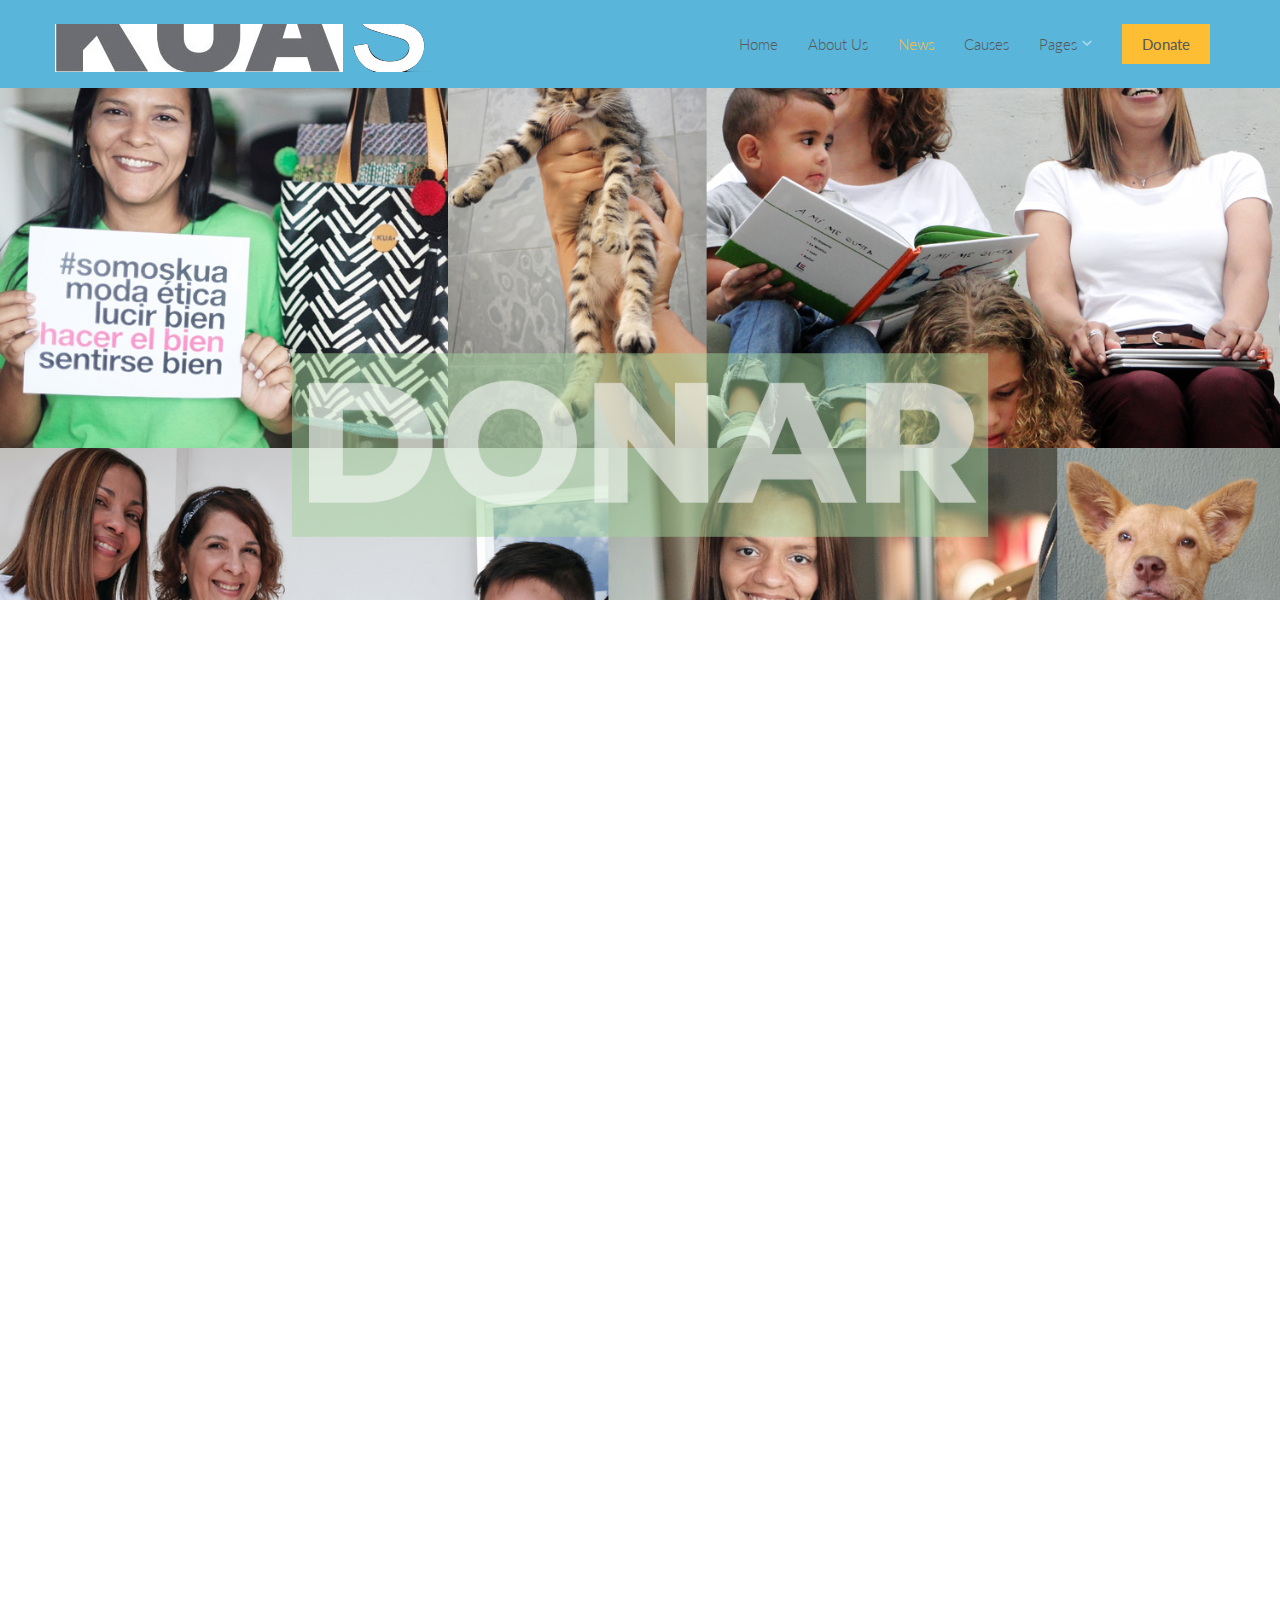
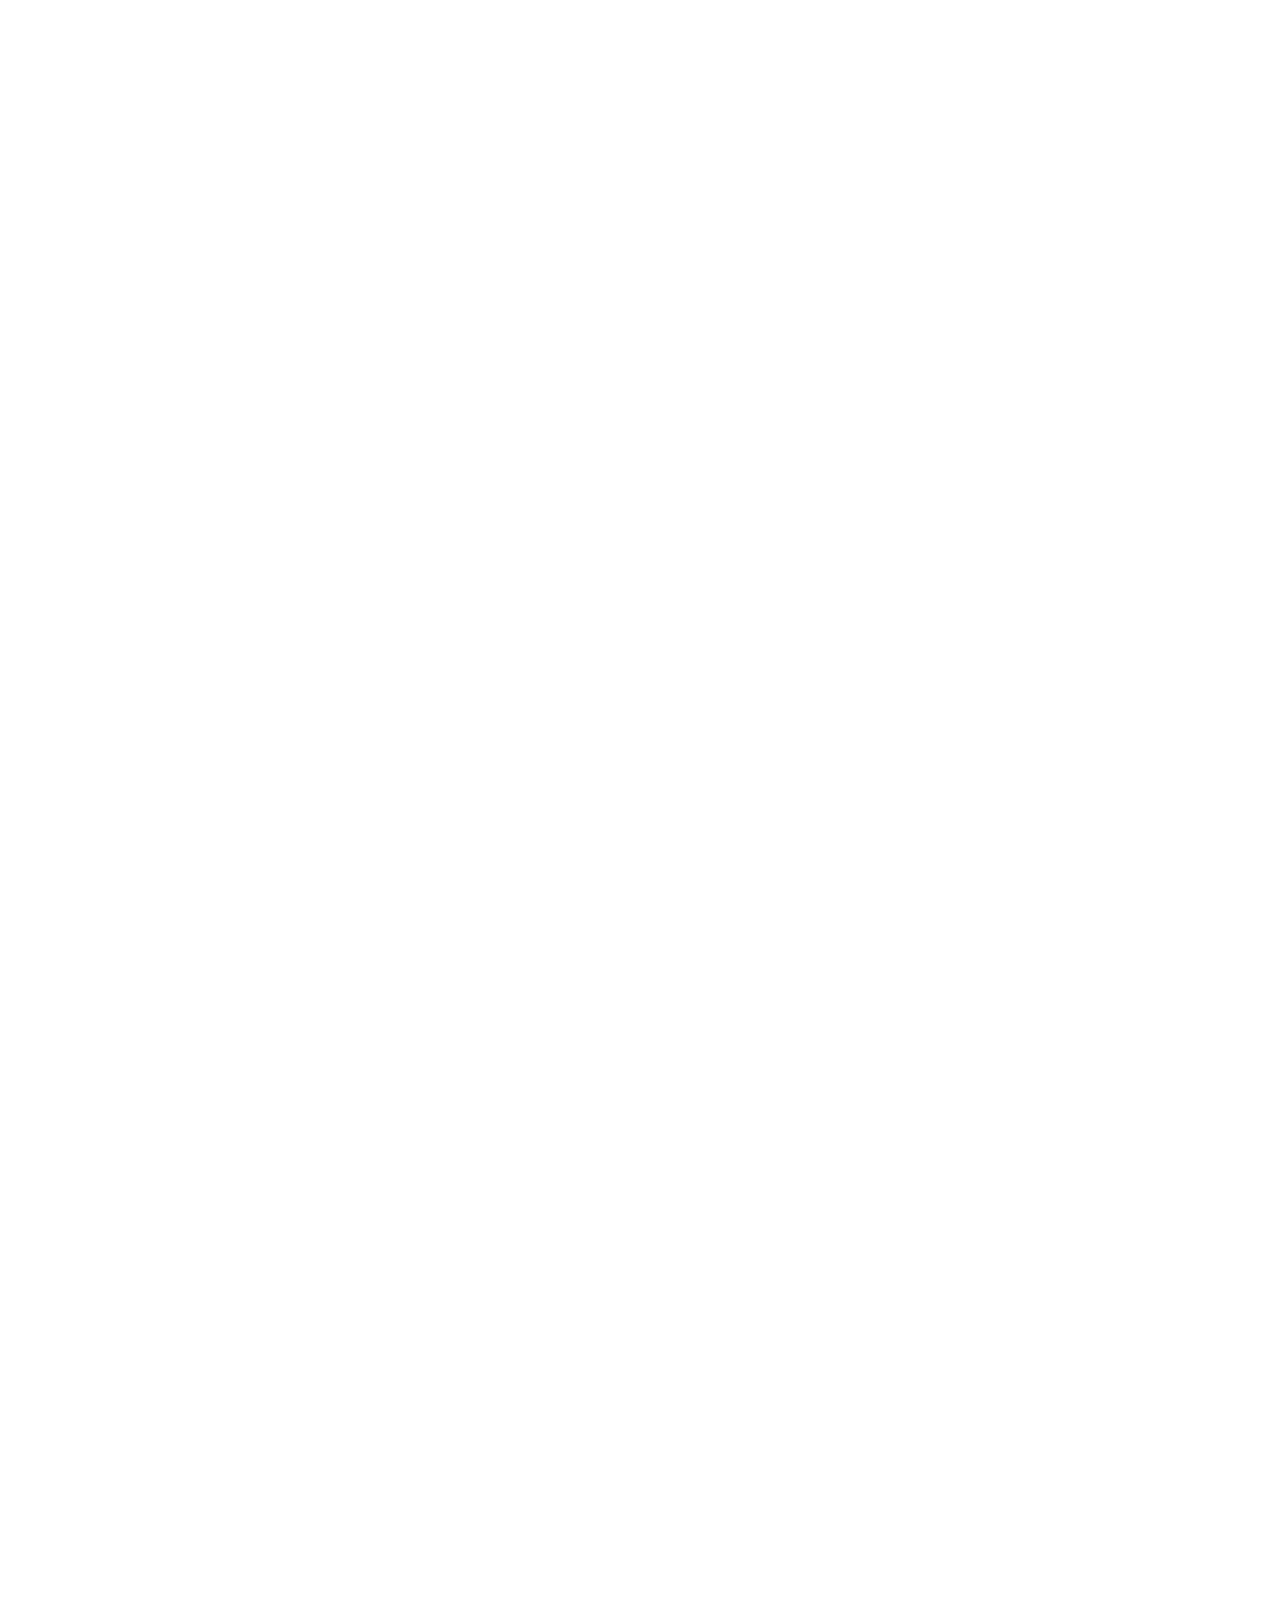
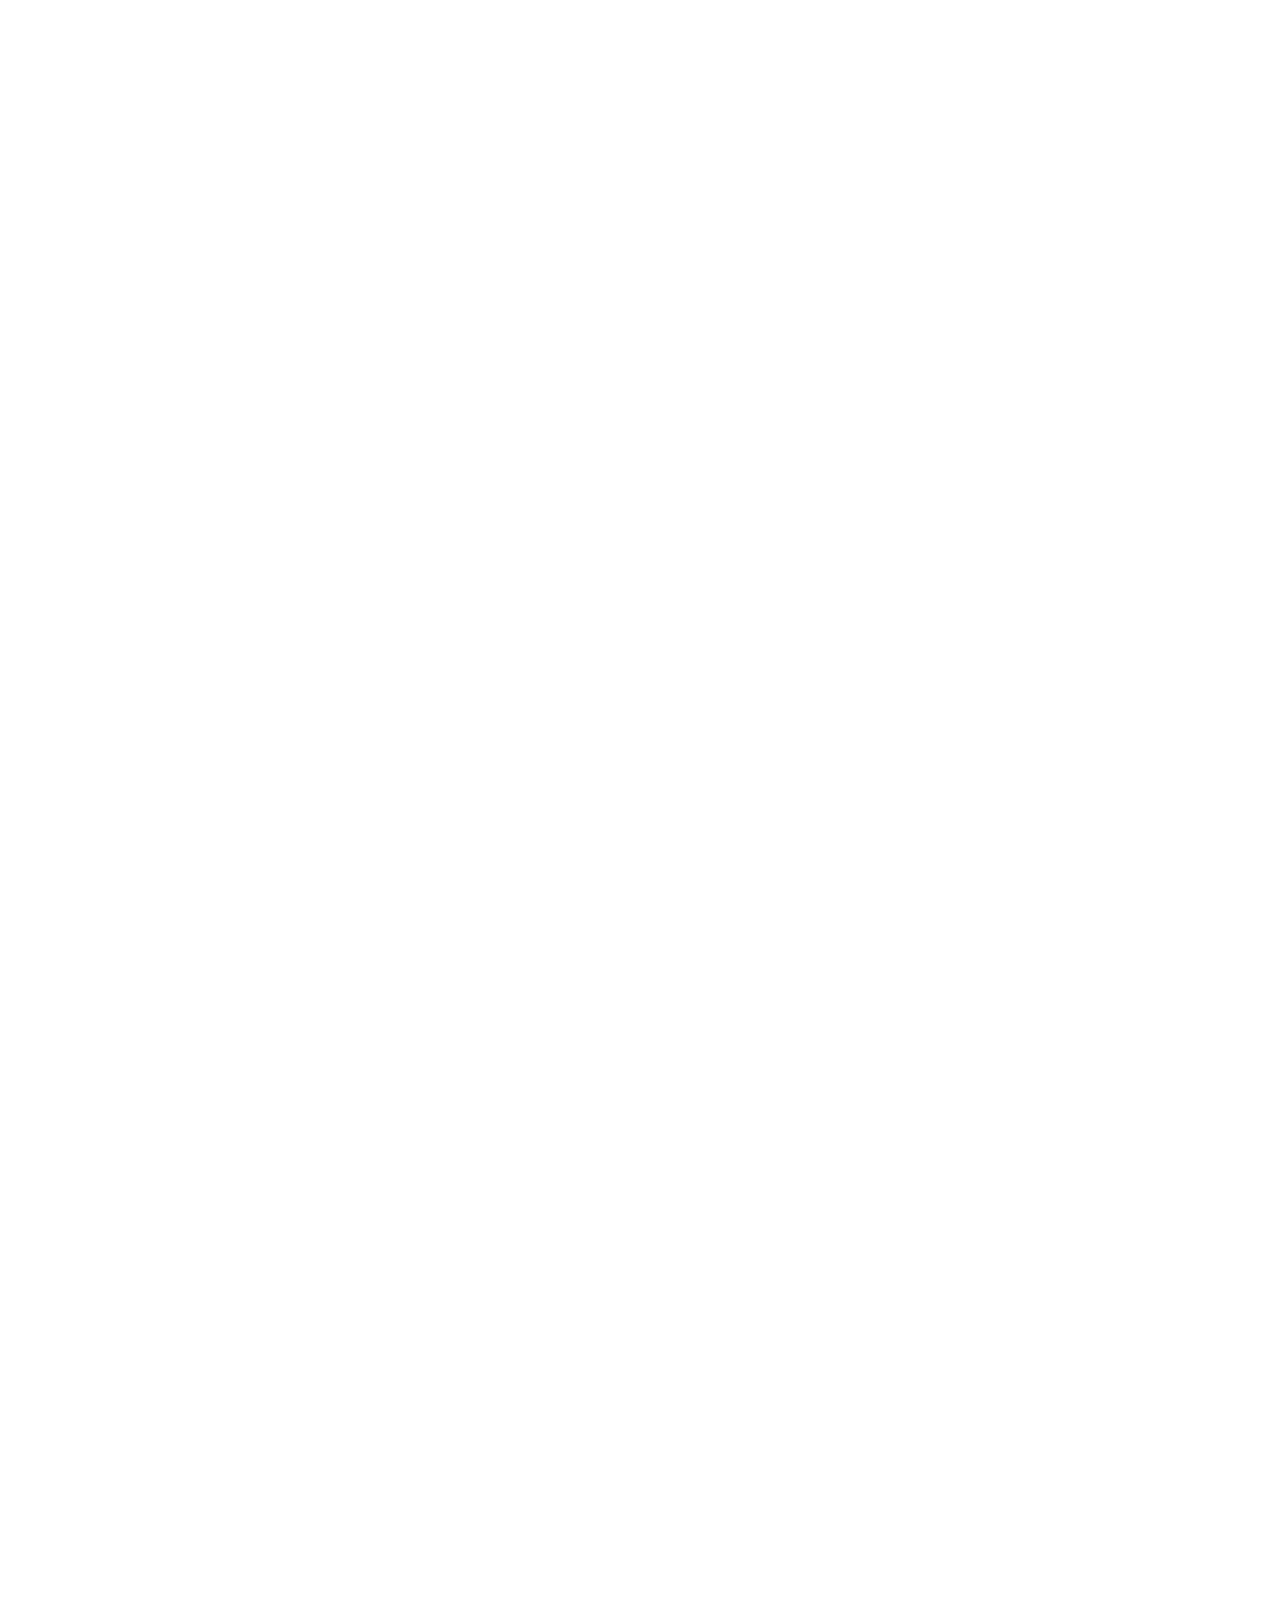
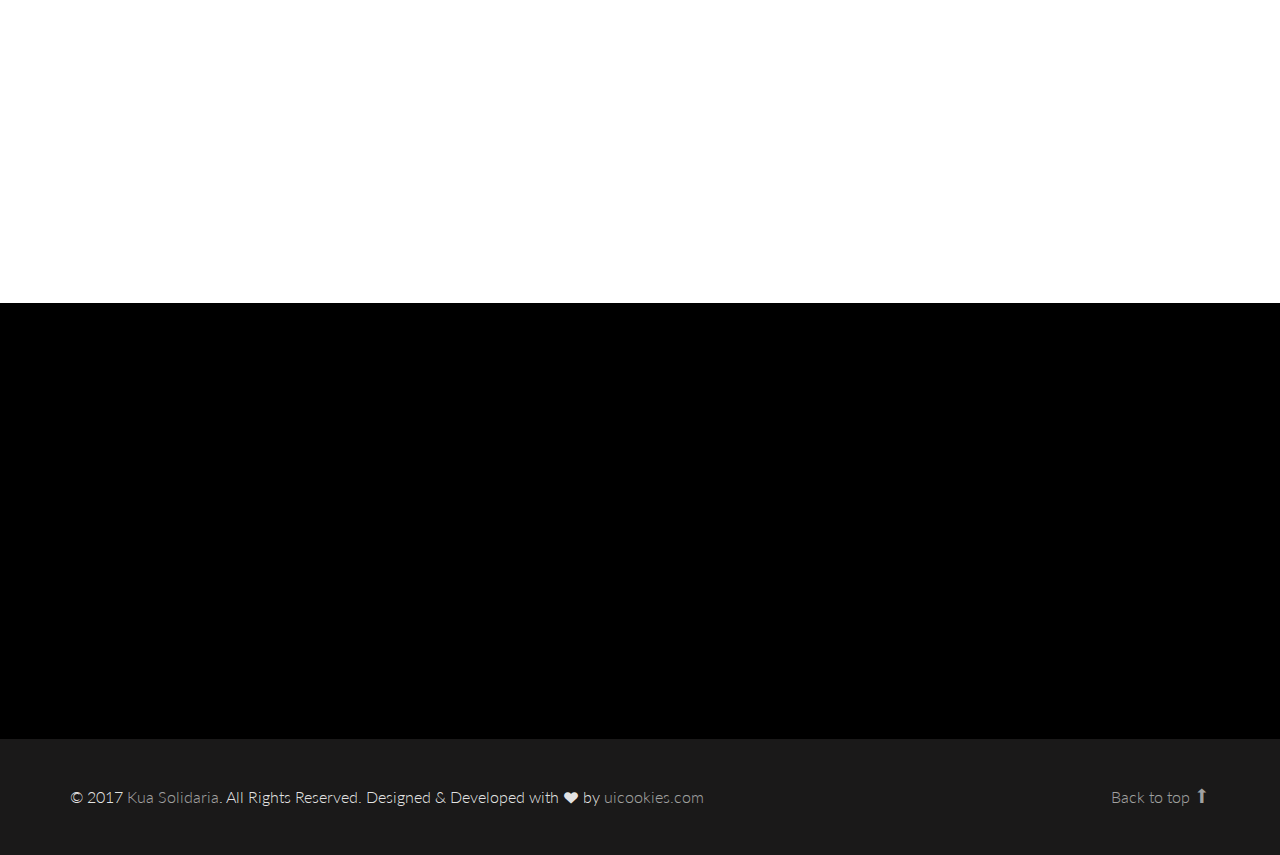
<file: news.html>
<!DOCTYPE html>

<html lang="en">
  <head>
    <meta charset="utf-8">
    <meta name="viewport" content="width=device-width, initial-scale=1">
    <title>Kua Solidaria &mdash; Free Bootstrap Theme, Free Responsive Bootstrap Website Template</title>
    <meta name="description" content="Free Bootstrap Theme by uicookies.com">
    <meta name="keywords" content="free website templates, free bootstrap themes, free template, free bootstrap, free website template">
    
    <link href="https://fonts.googleapis.com/css?family=Lato:300,400,700|Montserrat:300,400,700,900" rel="stylesheet">
    <link rel="stylesheet" href="css/styles-merged.css">
    <link rel="stylesheet" href="css/style.min.css">
    <link rel="stylesheet" href="css/custom.css">

    <!--[if lt IE 9]>
      <script src="js/vendor/html5shiv.min.js"></script>
      <script src="js/vendor/respond.min.js"></script>
    <![endif]-->
  </head>
  <body>

    
      <nav class="navbar navbar-default probootstrap-navbar">
        <div class="container">
          <div class="navbar-header">
            <button type="button" class="navbar-toggle collapsed" data-toggle="collapse" data-target="#navbar-collapse" aria-expanded="false" aria-controls="navbar">
              <span class="sr-only">Toggle navigation</span>
              <span class="icon-bar"></span>
              <span class="icon-bar"></span>
              <span class="icon-bar"></span>
            </button>
            <a class="navbar-brand" href="index.html" title="uiCookies:Enlight">Enlight</a>
          </div>

          <div id="navbar-collapse" class="navbar-collapse collapse">
            <ul class="nav navbar-nav navbar-right">
              <li><a href="index.html">Home</a></li>
              <li><a href="about.html">About Us</a></li>
              <li class="active"><a href="news.html">News</a></li>
              <li><a href="causes.html">Causes</a></li>
              <li class="dropdown">
                <a href="#" data-toggle="dropdown" class="dropdown-toggle">Pages</a>
                <ul class="dropdown-menu">
                  <li><a href="about.html">About Us</a></li>
                  <li><a href="testimonial.html">Testimonial</a></li>
                  <li><a href="cause-single.html">Cause Single</a></li>
                  <li><a href="gallery.html">Gallery</a></li>
                  <li class="dropdown-submenu dropdown">
                    <a href="#" data-toggle="dropdown" class="dropdown-toggle"><span>Sub Menu</span></a>
                    <ul class="dropdown-menu">
                      <li><a href="#">Second Level Menu</a></li>
                      <li><a href="#">Second Level Menu</a></li>
                      <li><a href="#">Second Level Menu</a></li>
                      <li><a href="#">Second Level Menu</a></li>
                    </ul>
                  </li>
                  <li class="active"><a href="news.html">News</a></li>
                  <li><a href="contact.html">Contact</a></li>
                </ul>
              </li>
              
              <li class="probootstra-cta-button last"><a href="donate.html" class="btn btn-primary">Donate</a></li>
            </ul>
          </div>
        </div>
      </nav>
      
      <section class="probootstrap-hero probootstrap-hero-inner" style="background-image: url(img/hero_bg_bw_1.jpeg)"  data-stellar-background-ratio="0.5">
        <div class="container">
          <div class="row">
            <div class="col-md-12">
              <div class="probootstrap-slider-text probootstrap-animate" data-animate-effect="fadeIn">
                <h1 class="probootstrap-heading probootstrap-animate">News &amp; Events <span>Together we can make a difference</span></h1>
              </div>
            </div>
          </div>
        </div>
      </section>

      <section class="probootstrap-section">
        <div class="container">
          <div class="row mb40">
            <div class="col-md-6 col-md-push-6 probootstrap-animate">
              <p><img src="img/img_sq_1.jpg" alt="Free Bootstrap Template by uicookies.com" class="img-responsive"></p>
            </div>
            <div class="col-md-5 col-md-pull-6 news-entry probootstrap-animate">
              <h2 class="mb0"><a href="#">Consectetur Adipisicing Elit</a></h2>
              <p class="probootstrap-news-date">July 20, 2017 by Admin</p>
              <p>Lorem ipsum dolor sit amet, consectetur adipisicing elit. Consequuntur sunt excepturi dicta ex, placeat ab esse, iure harum eaque fuga asperiores distinctio amet temporibus enim illum molestiae neque ad similique possimus repellendus velit! Quaerat nihil nemo, aliquam consectetur debitis illum. Excepturi cum, quaerat minus odit dolorem recusandae, debitis reprehenderit voluptate?</p>
              <p><span class="probootstrap-meta-share"><a href="#"><i class="icon-redo2"></i> 14</a> <a href="#"><i class="icon-bubbles2"></i> 7</a></span> <a href="#" class="btn btn-black">Read More...</a></p>
            </div>
          </div>

          <div class="row mb40">
            <div class="col-md-6 probootstrap-animate">
              <p><img src="img/img_sq_2.jpg" alt="Free Bootstrap Template by uicookies.com" class="img-responsive"></p>
            </div>
            <div class="col-md-5 col-md-push-1  news-entry probootstrap-animate">
              <h2 class="mb0"><a href="#">Aliquam Consectetur Debitis Illum</a></h2>
              <p class="probootstrap-news-date">July 20, 2017 by Admin</p>
              <p>Lorem ipsum dolor sit amet, consectetur adipisicing elit. Consequuntur sunt excepturi dicta ex, placeat ab esse, iure harum eaque fuga asperiores distinctio amet temporibus enim illum molestiae neque ad similique possimus repellendus velit! Quaerat nihil nemo, aliquam consectetur debitis illum. Excepturi cum, quaerat minus odit dolorem recusandae, debitis reprehenderit voluptate?</p>
              <p><span class="probootstrap-meta-share"><a href="#"><i class="icon-redo2"></i> 14</a> <a href="#"><i class="icon-bubbles2"></i> 7</a></span> <a href="#" class="btn btn-black">Read More...</a></p>
            </div>
          </div>

          <div class="row mb40">
            <div class="col-md-6 col-md-push-6 probootstrap-animate">
              <p><img src="img/img_sq_3.jpg" alt="Free Bootstrap Template by uicookies.com" class="img-responsive"></p>
            </div>
            <div class="col-md-5 col-md-pull-6 news-entry probootstrap-animate">
              <h2 class="mb0"><a href="#">Consectetur Adipisicing Elit</a></h2>
              <p class="probootstrap-news-date">July 20, 2017 by Admin</p>
              <p>Lorem ipsum dolor sit amet, consectetur adipisicing elit. Consequuntur sunt excepturi dicta ex, placeat ab esse, iure harum eaque fuga asperiores distinctio amet temporibus enim illum molestiae neque ad similique possimus repellendus velit! Quaerat nihil nemo, aliquam consectetur debitis illum. Excepturi cum, quaerat minus odit dolorem recusandae, debitis reprehenderit voluptate?</p>
              <p><span class="probootstrap-meta-share"><a href="#"><i class="icon-redo2"></i> 14</a> <a href="#"><i class="icon-bubbles2"></i> 7</a></span> <a href="#" class="btn btn-black">Read More...</a></p>
            </div>
          </div>

          <div class="row mb40">
            <div class="col-md-6 probootstrap-animate">
              <p><img src="img/img_sq_4.jpg" alt="Free Bootstrap Template by uicookies.com" class="img-responsive"></p>
            </div>
            <div class="col-md-5 col-md-push-1  news-entry probootstrap-animate">
              <h2 class="mb0"><a href="#">Aliquam Consectetur Debitis Illum</a></h2>
              <p class="probootstrap-news-date">July 20, 2017 by Admin</p>
              <p>Lorem ipsum dolor sit amet, consectetur adipisicing elit. Consequuntur sunt excepturi dicta ex, placeat ab esse, iure harum eaque fuga asperiores distinctio amet temporibus enim illum molestiae neque ad similique possimus repellendus velit! Quaerat nihil nemo, aliquam consectetur debitis illum. Excepturi cum, quaerat minus odit dolorem recusandae, debitis reprehenderit voluptate?</p>
              <p><span class="probootstrap-meta-share"><a href="#"><i class="icon-redo2"></i> 14</a> <a href="#"><i class="icon-bubbles2"></i> 7</a></span> <a href="#" class="btn btn-black">Read More...</a></p>
            </div>
          </div>

          <div class="row mb40">
            <div class="col-md-6 col-md-push-6 probootstrap-animate">
              <p><img src="img/img_sq_5.jpg" alt="Free Bootstrap Template by uicookies.com" class="img-responsive"></p>
            </div>
            <div class="col-md-5 col-md-pull-6 news-entry probootstrap-animate">
              <h2 class="mb0"><a href="#">Consectetur Adipisicing Elit</a></h2>
              <p class="probootstrap-news-date">July 20, 2017 by Admin</p>
              <p>Lorem ipsum dolor sit amet, consectetur adipisicing elit. Consequuntur sunt excepturi dicta ex, placeat ab esse, iure harum eaque fuga asperiores distinctio amet temporibus enim illum molestiae neque ad similique possimus repellendus velit! Quaerat nihil nemo, aliquam consectetur debitis illum. Excepturi cum, quaerat minus odit dolorem recusandae, debitis reprehenderit voluptate?</p>
              <p><span class="probootstrap-meta-share"><a href="#"><i class="icon-redo2"></i> 14</a> <a href="#"><i class="icon-bubbles2"></i> 7</a></span> <a href="#" class="btn btn-black">Read More...</a></p>
            </div>
          </div>

          <div class="row mb40">
            <div class="col-md-6 probootstrap-animate">
              <p><img src="img/img_sq_6.jpg" alt="Free Bootstrap Template by uicookies.com" class="img-responsive"></p>
            </div>
            <div class="col-md-5 col-md-push-1  news-entry probootstrap-animate">
              <h2 class="mb0"><a href="#">Aliquam Consectetur Debitis Illum</a></h2>
              <p class="probootstrap-news-date">July 20, 2017 by Admin</p>
              <p>Lorem ipsum dolor sit amet, consectetur adipisicing elit. Consequuntur sunt excepturi dicta ex, placeat ab esse, iure harum eaque fuga asperiores distinctio amet temporibus enim illum molestiae neque ad similique possimus repellendus velit! Quaerat nihil nemo, aliquam consectetur debitis illum. Excepturi cum, quaerat minus odit dolorem recusandae, debitis reprehenderit voluptate?</p>
              <p><span class="probootstrap-meta-share"><a href="#"><i class="icon-redo2"></i> 14</a> <a href="#"><i class="icon-bubbles2"></i> 7</a></span> <a href="#" class="btn btn-black">Read More...</a></p>
            </div>
          </div>

          <div class="row mb40">
            <div class="col-md-6 col-md-push-6 probootstrap-animate">
              <p><img src="img/img_sq_7.jpg" alt="Free Bootstrap Template by uicookies.com" class="img-responsive"></p>
            </div>
            <div class="col-md-5 col-md-pull-6 news-entry probootstrap-animate">
              <h2 class="mb0"><a href="#">Consectetur Adipisicing Elit</a></h2>
              <p class="probootstrap-news-date">July 20, 2017 by Admin</p>
              <p>Lorem ipsum dolor sit amet, consectetur adipisicing elit. Consequuntur sunt excepturi dicta ex, placeat ab esse, iure harum eaque fuga asperiores distinctio amet temporibus enim illum molestiae neque ad similique possimus repellendus velit! Quaerat nihil nemo, aliquam consectetur debitis illum. Excepturi cum, quaerat minus odit dolorem recusandae, debitis reprehenderit voluptate?</p>
              <p><span class="probootstrap-meta-share"><a href="#"><i class="icon-redo2"></i> 14</a> <a href="#"><i class="icon-bubbles2"></i> 7</a></span> <a href="#" class="btn btn-black">Read More...</a></p>
            </div>
          </div>


        </div>
      </section>

      

      <footer class="probootstrap-footer probootstrap-bg">
        <div class="container">
          <div class="row">
            <div class="col-md-4 probootstrap-animate">
              <div class="probootstrap-footer-widget">
                <h3>About Us</h3>
                <p>Lorem ipsum dolor sit amet consectetur adipisicing elit. Porro provident suscipit natus a cupiditate ab minus illum quaerat maxime inventore Ea consequatur consectetur hic provident dolor ab aliquam eveniet alias</p>
                <ul class="probootstrap-footer-social">
                  <li><a href="#"><i class="icon-twitter"></i></a></li>
                  <li><a href="#"><i class="icon-facebook"></i></a></li>
                  <li><a href="#"><i class="icon-github"></i></a></li>
                  <li><a href="#"><i class="icon-dribbble"></i></a></li>
                  <li><a href="#"><i class="icon-linkedin"></i></a></li>
                  <li><a href="#"><i class="icon-youtube"></i></a></li>
                </ul>
              </div>
            </div>
           
            <div class="col-md-4 probootstrap-animate">
              <div class="probootstrap-footer-widget">
                <h3>Contact Info</h3>
                <ul class="probootstrap-contact-info">
                  <li><i class="icon-location2"></i> <span>198 West 21th Street, Suite 721 New York NY 10016</span></li>
                  <li><i class="icon-mail"></i><span>info@domain.com</span></li>
                  <li><i class="icon-phone2"></i><span>+123 456 7890</span></li>
                </ul>
                
              </div>
            </div>

            <div class="col-md-4 probootstrap-animate">
              <div class="probootstrap-footer-widget">
                <h3>Donation</h3>
                <p>Lorem ipsum dolor sit amet consectetur adipisicing elit. Fugit omnis nam obcaecati placeat. Repellendus omnis in praesentium molestiae rem eligendi.</p>
                <p><a href="#" class="btn btn-primary">Donate Now</a></p>
              </div>
            </div>
           
          </div>
          <!-- END row -->
          
        </div>

        <div class="probootstrap-copyright">
          <div class="container">
            <div class="row">
              <div class="col-md-8 text-left">
                <p>&copy; 2017 <a href="https://uicookies.com/">Kua Solidaria</a>. All Rights Reserved. Designed &amp; Developed with <i class="icon icon-heart"></i> by <a href="https://uicookies.com/">uicookies.com</a></p>
              </div>
              <div class="col-md-4 probootstrap-back-to-top">
                <p><a href="#" class="js-backtotop">Back to top <i class="icon-arrow-long-up"></i></a></p>
              </div>
            </div>
          </div>
        </div>
      </footer>

    <script src="js/scripts.min.js"></script>
    <script src="js/main.min.js"></script>
    <script src="js/custom.js"></script>

  </body>
</html>
</file>
<file: css/custom.css>
/* Your custom css code goes here */
</file>
<file: css/style.min.css>
/*!==============================
 * Theme Name: Charity
 * Theme URL: https://probootstrap.com/charity-free-non-profit-responsive-bootstrap-website-template
 * Author: ProBootstrap.com
 * Author URL: https://probootstrap.com
 * License: Released for free under the Creative Commons Attribution 3.0 license (probootstrap.com/license)
 */.btn:active,.probootstrap-navbar,.progress{-webkit-box-shadow:none}@font-face{font-family:icomoon;src:url(../fonts/icomoon/icomoon.eot?1z9v6x);src:url(../fonts/icomoon/icomoon.eot?1z9v6x#iefix) format("embedded-opentype"),url(../fonts/icomoon/icomoon.ttf?1z9v6x) format("truetype"),url(../fonts/icomoon/icomoon.woff?1z9v6x) format("woff"),url(../fonts/icomoon/icomoon.svg?1z9v6x#icomoon) format("svg");font-weight:400;font-style:normal}html{overflow-x:hidden}body{background:#fff;color:#637381;line-height:26px;font-size:16px;font-weight:300;font-family:Lato,Arial,sans-serif}h1,h2,h3,h4,h5,h6{color:#000;line-height:1.5;font-family:Montserrat,Arial,sans-serif;font-weight:400;margin:0 0 30px}h1{font-size:36px}h2{font-size:30px;line-height:38px}.probootstrap-navbar .dropdown-submenu>a:before,.probootstrap-navbar .dropdown>a:before{font-family:icomoon;font-style:normal;font-weight:400;line-height:1;speak:none;font-variant:normal;-webkit-font-smoothing:antialiased;-moz-osx-font-smoothing:grayscale}h3{font-size:24px}h4{font-size:22px}h5{text-transform:uppercase}h5,h6{font-size:14px}ol,p,ul{margin-bottom:30px}a{-webkit-transition:.3s all;transition:.3s all;color:#FDBE34}a:active,a:focus,a:hover{color:#000;text-decoration:none}.probootstrap-navbar{border:none;box-shadow:none;border-radius:0;margin-bottom:0;background:#59b5da;-webkit-transition:.3s all;transition:.3s all;position:absolute;top:0;left:0;width:100%;z-index:4}@media screen and (max-width:768px){.probootstrap-navbar{background:#59b5da;-webkit-box-shadow:0 2px 10px 0 rgba(0,0,0,.1);box-shadow:0 2px 10px 0 rgba(0,0,0,.1)}}.probootstrap-navbar .navbar-toggle{top:20px;border:none}.probootstrap-navbar .navbar-toggle:focus,.probootstrap-navbar .navbar-toggle:hover{background-color:transparent}.probootstrap-navbar .navbar-toggle span.icon-bar{-webkit-transition:all .15s;transition:all .15s}.probootstrap-navbar .navbar-toggle span:nth-child(2){-webkit-transform:rotate(45deg);transform:rotate(45deg);-webkit-transform-origin:10% 10%;transform-origin:10% 10%}.probootstrap-navbar .navbar-toggle span:nth-child(3){opacity:0}.probootstrap-navbar .navbar-toggle span:nth-child(4){-webkit-transform:rotate(-45deg);transform:rotate(-45deg);-webkit-transform-origin:10% 90%;transform-origin:10% 90%}.probootstrap-navbar .navbar-toggle.collapsed span:nth-child(2),.probootstrap-navbar .navbar-toggle.collapsed span:nth-child(4){-webkit-transform:rotate(0);transform:rotate(0)}.probootstrap-navbar .navbar-toggle.collapsed span:nth-child(3){opacity:1}.probootstrap-navbar .navbar-brand,.probootstrap-navbar .navbar-nav>li>a,.probootstrap-navbar .parent-nav-link-padding{margin-left:15px;margin-right:15px;padding:34px 0}.probootstrap-navbar .dropdown-header{color:rgba(255,255,255,.2);padding-left:10px;text-transform:uppercase}.probootstrap-navbar .dropdown>a{padding-right:10px!important;position:relative;display:block}@media screen and (max-width:480px){.probootstrap-navbar .dropdown>a{display:block;padding-right:0}}.probootstrap-navbar .dropdown>a:before{text-transform:none;position:absolute;top:50%;right:0;margin-right:-10px;margin-top:-11px;content:"\e924";font-size:20px;color:rgba(255,255,255,.5);-webkit-transition:.3s all;transition:.3s all}@media screen and (max-width:768px){.probootstrap-navbar .navbar-brand,.probootstrap-navbar .navbar-nav>li>a,.probootstrap-navbar .parent-nav-link-padding{padding-top:15px!important;padding-bottom:15px!important}.probootstrap-navbar .dropdown>a:before{color:rgba(0,0,0,.2)}}.probootstrap-navbar .dropdown>a:hover:before{-webkit-transform:rotate(180deg);transform:rotate(180deg)}.probootstrap-navbar .dropdown.open>a,.probootstrap-navbar .dropdown:active>a,.probootstrap-navbar .dropdown:focus>a,.probootstrap-navbar .dropdown:hover>a{-webkit-transition:.3s all;transition:.3s all}.probootstrap-navbar .dropdown.open>a:before,.probootstrap-navbar .dropdown:active>a:before,.probootstrap-navbar .dropdown:focus>a:before,.probootstrap-navbar .dropdown:hover>a:before{-webkit-transform:rotate(180deg);transform:rotate(180deg)}.probootstrap-navbar .dropdown>.dropdown-menu>li a{padding:10px;color:rgba(255,255,255,.8)}.probootstrap-navbar .dropdown>.dropdown-menu>li a:hover,.probootstrap-navbar .dropdown>.dropdown-menu>li.open>a,.probootstrap-navbar .dropdown>.dropdown-menu>li:active>a,.probootstrap-navbar .dropdown>.dropdown-menu>li:focus>a,.probootstrap-navbar .dropdown>.dropdown-menu>li:hover>a{color:#585858;background:0 0!important;border-top:none}.probootstrap-navbar .dropdown>.dropdown-menu>li.dropdown-submenu.open>a,.probootstrap-navbar .dropdown>.dropdown-menu>li.dropdown-submenu:active>a,.probootstrap-navbar .dropdown>.dropdown-menu>li.dropdown-submenu:focus>a,.probootstrap-navbar .dropdown>.dropdown-menu>li.dropdown-submenu:hover>a{border-top:none}.probootstrap-navbar .dropdown>.dropdown-menu>li.dropdown-submenu.open>a:before,.probootstrap-navbar .dropdown>.dropdown-menu>li.dropdown-submenu:active>a:before,.probootstrap-navbar .dropdown>.dropdown-menu>li.dropdown-submenu:focus>a:before,.probootstrap-navbar .dropdown>.dropdown-menu>li.dropdown-submenu:hover>a:before{color:#000}.probootstrap-navbar .dropdown>.dropdown-menu>li.active>a{color:#fff}.probootstrap-navbar .navbar-right .dropdown-menu{right:auto}.probootstrap-navbar .dropdown-menu{border:none;background:#FDBE34;border-radius:0;-webkit-box-shadow:0 0 7px 0 rgba(0,0,0,.15);box-shadow:0 0 7px 0 rgba(0,0,0,.15);min-width:200px;white-space:normal;word-wrap:break-word}.probootstrap-half .image .image-bg img,.probootstrap-service-2 .image .image-bg img{min-width:100%;min-height:100%}.probootstrap-navbar .dropdown-menu a{white-space:normal}@media screen and (max-width:768px){.probootstrap-navbar .dropdown-menu{width:100%;padding:10px 15px}.probootstrap-navbar .dropdown-menu a{color:#fff}}.probootstrap-navbar .navbar-brand{padding-top:0!important;padding-bottom:0!important;font-size:30px;text-transform:uppercase;background:url(../img/logo.png) left 100% no-repeat;top:24px;position:relative;width:380px;height:48px;text-indent:-999999px;-webkit-transition:.2s all;transition:.2s all}@media screen and (max-width:768px){.probootstrap-navbar .navbar-brand{top:0;background-position:left 100%;margin-top:20px;margin-bottom:20px}}@media only screen and (-webkit-min-device-pixel-ratio:2),only screen and (min--moz-device-pixel-ratio:2),only screen and (min-device-pixel-ratio:2),only screen and (min-resolution:192dpi),only screen and (min-resolution:2dppx){.probootstrap-navbar .navbar-brand{position:relative;width:380px;height:48px;background:url(../img/logo.png) left 100% no-repeat;background-size:cover}}.probootstrap-navbar .navbar-nav>li>a{color:#585858;font-size:15px;position:relative}@media screen and (max-width:768px){.probootstrap-navbar .navbar-nav>li>a{padding-top:8px;padding-bottom:8px;color:rgba(255,255,255,.7)}}.probootstrap-navbar .navbar-nav>li>a:active,.probootstrap-navbar .navbar-nav>li>a:focus,.probootstrap-navbar .navbar-nav>li>a:hover{color:rgba(255,255,255,.7)}.probootstrap-navbar .navbar-nav>li.open>a,.probootstrap-navbar .navbar-nav>li.open>a:focus,.probootstrap-navbar .navbar-nav>li.open>a:hover{background:0 0}.probootstrap-navbar .navbar-nav>li.active>a{background:0 0!important;color:#FDBE34!important}.probootstrap-navbar .navbar-nav>li.active>a:active,.probootstrap-navbar .navbar-nav>li.active>a:focus,.probootstrap-navbar .navbar-nav>li.active>a:hover{background:0 0}.probootstrap-navbar .navbar-nav>li>.dropdown-menu:before{border:1px solid #FDBE34;content:"";position:absolute;top:-20px;left:40px;border-color:rgba(253,190,52,0);border-bottom-color:#FDBE34;border-width:10px;margin-left:-10px}@media screen and (max-width:768px){.probootstrap-navbar .navbar-nav>li.active>a{color:rgba(255,255,255,.7)!important}.probootstrap-navbar .navbar-nav>li>.dropdown-menu:before{display:none}}.probootstrap-navbar .navbar-nav>li.probootstra-cta-button>a{padding:10px 20px;margin-top:24px;background:#FDBE34;color:#585858;border-radius:0;border:none}.probootstrap-navbar .navbar-nav>li.probootstra-cta-button>a:active,.probootstrap-navbar .navbar-nav>li.probootstra-cta-button>a:focus{outline:0}.probootstrap-navbar .navbar-nav>li.probootstra-cta-button>a.btn-ghost{background:0 0;border-radius:0;color:#fff;border:2px solid rgba(255,255,255,.4)}.probootstrap-navbar .navbar-nav>li.probootstra-cta-button.last{margin-left:20px}.probootstrap-navbar .navbar-nav>li.probootstra-cta-button.last>a{margin-left:0;margin-right:0}@media screen and (max-width:768px){.probootstrap-navbar .navbar-nav>li.probootstra-cta-button>a{margin-bottom:10px;margin-top:0}.probootstrap-navbar .navbar-nav>li.probootstra-cta-button.last{margin-left:0}.probootstrap-navbar .navbar-nav>li.probootstra-cta-button.last>a{margin-left:15px;margin-right:15px}}.probootstrap-navbar .navbar-nav .dropdown li.active>a{background:0 0}.probootstrap-navbar .dropdown-submenu{position:relative}.probootstrap-navbar .dropdown-submenu .dropdown-menu{top:0;left:100%;margin-top:-1px}.probootstrap-navbar .dropdown-submenu>a{display:block}.probootstrap-navbar .dropdown-submenu>a:before{text-transform:none;position:absolute;top:50%;right:0;margin-right:10px;margin-top:-11px;content:"\e926";font-size:20px;color:rgba(0,0,0,.5);-webkit-transition:.3s all;transition:.3s all}.container-fluid .dropdown-submenu,.probootstrap-navbar .navbar-right .dropdown-submenu{position:relative}.container-fluid .dropdown-submenu .dropdown-menu,.probootstrap-navbar .navbar-right .dropdown-submenu .dropdown-menu{left:auto;right:100%;margin-top:-1px;top:0}@media screen and (max-width:768px){.probootstrap-navbar .dropdown-submenu>a:before{color:rgba(0,0,0,.2)}}.probootstrap-navbar .dropdown-submenu>a:hover:before{color:rgba(0,0,0,.3);-webkit-transform:rotate(180deg);transform:rotate(180deg)}.container-fluid .navbar-brand{margin-left:15px}@media screen and (max-width:480px){.container-fluid .dropdown-submenu:hover>.dropdown-menu,.probootstrap-navbar .dropdown-submenu:hover>.dropdown-menu{display:block}.probootstrap-cta h2{text-align:center}}@-webkit-keyframes zoomout{0%{background-size:120% auto}100%{background-size:100% auto}}@keyframes zoomout{0%{background-size:120% auto}100%{background-size:100% auto}}.probootstrap-hero{z-index:1;height:800px;background-size:cover;background-repeat:no-repeat;position:relative;-webkit-animation:zoomout 77s linear 1;animation:zoomout 77s linear 1}@media screen and (max-width:1024px){.probootstrap-hero{height:700px}}@media screen and (max-width:768px){.probootstrap-hero{background-position:center center;height:inherit}}.probootstrap-hero.probootstrap-hero-inner{height:600px}@media screen and (max-width:768px){.probootstrap-hero.probootstrap-hero-inner{height:inherit;padding:3em 0}}.probootstrap-hero .probootstrap-slider-text{padding-top:300px}@media screen and (max-width:1024px){.probootstrap-hero .probootstrap-slider-text{padding-top:250px}}.probootstrap-hero .probootstrap-slider-text h1{text-transform:uppercase;font-size:80px;color:#fff;font-weight:900;line-height:60px}@media screen and (max-width:768px){.probootstrap-hero .probootstrap-slider-text{padding-top:200px}.probootstrap-hero .probootstrap-slider-text h1{font-size:50px;line-height:40px}}.probootstrap-hero .probootstrap-slider-text h1 span{display:block;font-size:30px;text-transform:none;font-weight:300;font-family:Lato,Arial,sans-serif}.probootstrap-service-intro{position:absolute;bottom:0;width:100%;overflow:hidden}.probootstrap-service-intro .probootstrap-service-intro-flex{display:-webkit-box;display:-ms-flexbox;display:flex;-ms-flex-wrap:wrap;flex-wrap:wrap}.probootstrap-service-intro .probootstrap-service-intro-flex .item{width:33.333%;background:#FDBE34;padding:20px;border-right:1px solid rgba(255,255,255,.3)}@media screen and (max-width:768px){.probootstrap-hero .probootstrap-slider-text h1 span{line-height:1.5;font-size:20px}.probootstrap-service-intro{position:relative;margin-bottom:30px}.probootstrap-service-intro .probootstrap-service-intro-flex .item{width:100%}}.probootstrap-service-intro .probootstrap-service-intro-flex .item:last-child{border-right:none}.probootstrap-service-intro .probootstrap-service-intro-flex .item .icon,.probootstrap-service-intro .probootstrap-service-intro-flex .item .text{display:table-cell;vertical-align:top}.probootstrap-service-intro .probootstrap-service-intro-flex .item .icon{width:80px}.probootstrap-service-intro .probootstrap-service-intro-flex .item .icon i{font-size:50px;color:#fff}.probootstrap-service-intro .probootstrap-service-intro-flex .item .text h2,.probootstrap-service-intro .probootstrap-service-intro-flex .item .text p{margin:0;padding:0;color:#fff;line-height:1.5}.probootstrap-service-intro .probootstrap-service-intro-flex .item .text h2{font-size:18px;color:#585858;text-transform:uppercase}.probootstrap-service-intro .probootstrap-service-intro-flex .item .text p{color:rgba(255,255,255,.7)}.probootstrap-service-intro .probootstrap-service-intro-flex .item .text a{color:#fff;text-decoration:underline}.btn{border:none;border-radius:0;padding-left:30px;padding-right:30px}.btn:active{-webkit-transition:.2s all;transition:.2s all;-webkit-transform:scale(.95);transform:scale(.95);box-shadow:none}.btn.btn-lg{line-height:1.5}.btn.btn-primary{border:1px solid #FDBE34;background:#FDBE34;color:#585858}.btn.btn-primary:active,.btn.btn-primary:focus,.btn.btn-primary:hover{background:#000;color:#fff;border:1px solid #000}.btn.btn-primary:active,.btn.btn-primary:focus{outline:0;border:1px solid #000}.btn.btn-ghost{background:0 0;border:1px solid #FDBE34;color:#FDBE34}.btn.btn-ghost:hover{background:#FDBE34;color:#fff}.btn.btn-ghost:active,.btn.btn-ghost:focus{outline:0;background:0 0;color:#FDBE34;border:1px solid #FDBE34}.btn.btn-black{background:#000;color:#fff;border:1px solid #000}.btn.btn-black:active,.btn.btn-black:focus,.btn.btn-black:hover{border:1px solid #FDBE34;background:#FDBE34;color:#fff}.btn.btn-black:active,.btn.btn-black:focus{outline:0}.probootstrap-section{padding:4em 0;position:relative}.probootstrap-section.probootstrap-section-sm{padding:3em 0}.probootstrap-section.probootstrap-border-top{border-top:1px solid rgba(0,0,0,.1)}.probootstrap-section.probootstrap-border-bottom{border-bottom:1px solid rgba(0,0,0,.1)}.probootstrap-section>.container.probootstrap-border-top{padding-top:50px;border-top:1px solid rgba(0,0,0,.1)}.probootstrap-section.probootstrap-section-colored,.probootstrap-section.probootstrap-section-dark{background:#FDBE34}.probootstrap-section.probootstrap-section-colored .section-heading h2,.probootstrap-section.probootstrap-section-dark .section-heading h2{color:#fff}.probootstrap-section.probootstrap-section-colored .section-heading p,.probootstrap-section.probootstrap-section-dark .section-heading p{color:rgba(255,255,255,.6)}.probootstrap-section.probootstrap-section-dark{background:#333}.probootstrap-section.probootstrap-bg-white{background:#fff}@media screen and (max-width:768px){.probootstrap-section{padding:3em 0}}.probootstrap-section.probootstrap-bg{background-size:cover;background-repeat:no-repeat}.probootstrap-section.probootstrap-bg:before{position:absolute;content:"";background:rgba(0,0,0,.4);top:0;left:0;right:0;bottom:0}.probootstrap-half{display:-webkit-box;display:-ms-flexbox;display:flex;-ms-flex-wrap:wrap;flex-wrap:wrap}.probootstrap-half .image,.probootstrap-half .text{width:50%}.probootstrap-half .image{overflow:hidden;position:relative}.probootstrap-half .image .image-bg{position:absolute;left:50%;top:50%;-webkit-transform:translateY(-50%) translateX(-50%);transform:translateY(-50%) translateX(-50%)}.probootstrap-half .text{padding:100px;background:#1a1919}@media screen and (max-width:1000px){.probootstrap-half .image{width:100%;height:200px}.probootstrap-half .text{width:100%;padding:30px 15px;float:left}}.probootstrap-half .text h3{color:#fff;line-height:30px;font-size:30px;margin-bottom:30px;text-transform:uppercase;font-weight:700}@media screen and (max-width:768px){.probootstrap-half .text h3{font-size:24px;line-height:24px}}.probootstrap-half .text p{font-size:18px;color:rgba(255,255,255,.5);line-height:1.5}.section-heading{margin-bottom:40px}@media screen and (max-width:768px){.section-heading h1{font-size:24px;line-height:24px}}.section-heading h2{line-height:30px;font-size:30px;margin-bottom:10px;text-transform:uppercase;font-weight:700}@media screen and (max-width:768px){.section-heading h2{font-size:24px;line-height:24px}.section-heading p{font-size:16px;line-height:24px}}.lead{font-size:18px;line-height:32px;font-weight:400}.probootstrap-cta{padding:3em 0;background:#FDBE34;color:#fff}.probootstrap-cta h2{margin:12px 0 0;padding:0;color:#fff;float:left;line-height:1.5;font-weight:300}@media screen and (max-width:768px){.probootstrap-cta h2{float:none;width:100%;margin:0 0 30px}}.probootstrap-cta .btn{float:right;margin-top:10px}@media screen and (max-width:768px){.probootstrap-cta .btn{float:none;width:100%;margin-top:0}}.probootstrap-cta .btn.btn-ghost{width:200px;border:1px solid #fff;color:#fff}@media screen and (max-width:480px){.probootstrap-cta .btn.btn-ghost{width:100%}}.probootstrap-cta .btn.btn-ghost:hover{background:#fff;color:#FDBE34}.probootstrap-footer{padding:7em 0 0;background:#000;color:rgba(255,255,255,.9)}.probootstrap-footer a{color:rgba(255,255,255,.6)}.probootstrap-footer a:hover{color:#fff}.probootstrap-footer .probootstrap-copyright{padding:3em 0;margin-top:20px;background:#1a1919}@media screen and (max-width:768px){.probootstrap-footer{padding:3em 0}.probootstrap-footer .probootstrap-copyright{margin-top:0}}.probootstrap-footer .probootstrap-copyright p{line-height:20px}.probootstrap-footer .probootstrap-copyright p .icon{position:relative;top:2px}.probootstrap-footer .probootstrap-copyright p:last-child{margin-bottom:0}.probootstrap-footer .probootstrap-footer-widget{float:left;width:100%;margin-bottom:30px}.probootstrap-footer .probootstrap-footer-widget h3{color:#fff;font-size:24px;font-weight:300}.probootstrap-footer .probootstrap-footer-widget ul{margin:0;padding:0 0 20px}.probootstrap-footer .probootstrap-footer-widget ul li{margin:0 0 10px;padding:0;list-style:none}.probootstrap-footer .probootstrap-footer-widget .probootstrap-contact-info li{display:block}.probootstrap-footer .probootstrap-footer-widget .probootstrap-contact-info li i{display:table-cell;vertical-align:top;width:40px;color:rgba(255,255,255,.3)}.probootstrap-footer .probootstrap-footer-widget .probootstrap-contact-info li span{vertical-align:top;display:table-cell}.probootstrap-footer .probootstrap-back-to-top{text-align:right}@media screen and (max-width:768px){.probootstrap-footer .probootstrap-back-to-top{text-align:left;margin-top:30px}}.probootstrap-news{padding:0;margin:0}.probootstrap-news li{padding:0;margin:0 0 20px;list-style:none}.probootstrap-news li h3{line-height:25px;font-size:18px;margin:0}.probootstrap-news li h3 a:hover{color:#000}.probootstrap-news li p{margin-bottom:10px}.probootstrap-news li .probootstrap-date{color:#ccc;text-transform:uppercase}.probootstrap-news li .probootstrap-meta a{margin:0 20px 10px 0;color:#ccc}.news-entry h2 a,.probootstrap-news li .probootstrap-meta a:hover{color:#000}.news-entry h2 a:hover{color:#FDBE34}.probootstrap-news-date{color:#ccc;text-transform:uppercase}.probootstrap-meta-share a{margin:0 20px 10px 0;color:#ccc}.probootstrap-image-text-block h2 a,.probootstrap-meta-share a:hover{color:#000}.probootstrap-image-text-block{margin-bottom:30px}.probootstrap-image-text-block figure{margin-bottom:0}.probootstrap-image-text-block .probootstrap-cause-inner{padding:20px;border:1px solid #e6e5e5;border-top:none}.probootstrap-image-text-block h2{font-size:20px;line-height:24px;margin-bottom:10px}.probootstrap-image-text-block :last-child{margin-bottom:0}.probootstrap-cause .probootstrap-goal,.probootstrap-cause .probootstrap-raised{font-size:13px;text-transform:uppercase;color:#b3b2b2}.probootstrap-cause .probootstrap-goal span,.probootstrap-cause .probootstrap-raised span{color:#01c632;font-size:24px;display:block}.probootstrap-cause .probootstrap-goal{text-align:right}.probootstrap-cause .probootstrap-date{margin-bottom:20px;color:#b3b2b2}.probootstrap-cause .probootstrap-date i{color:#d9d9d9}.progress{background-color:#e6e5e5;height:7px;margin:0 0 10px;overflow:visible;border-radius:10px;position:relative;box-shadow:none}.progress-bar{border:none;background-color:#FDBE34;border-radius:10px;-webkit-box-shadow:none;box-shadow:none;position:relative}.progress-bar>span{background:#FDBE34;padding:2px 4px;font-size:10px;position:absolute;right:0;top:-32px;color:#fff}.progress-bar>span:before{content:"";width:0;height:0;border-left:5px solid transparent;border-right:5px solid transparent;border-top:7px solid #FDBE34;position:absolute;bottom:-7px;left:50%;-webkit-transform:translateX(-50%);transform:translateX(-50%)}.probootstrap-uppercase{color:#b3b2b2;font-size:14px;margin-bottom:5px}.probootstrap-footer-social{padding:0;margin:0}.probootstrap-footer-social li{display:inline;padding:0;margin:0;list-style:none}.probootstrap-footer-social li a{padding:10px;font-size:22px}.probootstrap-footer-social li:first-child>a{padding-left:0}.probootstrap-donors{padding:20px;-webkit-transition:.3s all;transition:.3s all;position:relative;top:0;margin-bottom:20px;background:#fff}.probootstrap-donors .media{margin-bottom:20px}.probootstrap-donors .media img{border-radius:50%;width:90px;margin:0 auto}.probootstrap-donors .text h3{font-size:20px;margin:0}.probootstrap-donors .text p{margin-bottom:10px}.probootstrap-donors .text .donated{font-size:12px;text-transform:uppercase;color:#b3b2b2}.probootstrap-donors .text .donated .money{color:#01c632;font-size:30px;display:block}.probootstrap-donors .probootstrap-footer-social li a{font-size:15px}.probootstrap-donors .probootstrap-footer-social li.twitter a{color:#1da1f2}.probootstrap-donors .probootstrap-footer-social li.facebook a{color:#3b5998}.probootstrap-donors .probootstrap-footer-social li.instagram a{color:#e1306c}.probootstrap-donors .probootstrap-footer-social li.google-plus a{color:#dd4b39}.probootstrap-donors:focus,.probootstrap-donors:hover{top:-10px;-webkit-box-shadow:0 2px 20px 0 rgba(0,0,0,.1);box-shadow:0 2px 20px 0 rgba(0,0,0,.1)}.probootstrap-counter-wrap{float:left;width:100%;margin-bottom:30px}.probootstrap-counter-wrap .probootstrap-icon,.probootstrap-counter-wrap .probootstrap-text{display:table-cell;vertical-align:top}.probootstrap-counter-wrap .probootstrap-icon{width:60px}.probootstrap-counter-wrap .probootstrap-icon i{font-size:40px;color:#FDBE34}.probootstrap-counter-wrap .probootstrap-text .probootstrap-counter{display:block;font-size:40px;color:#000;margin-bottom:10px;font-family:Montserrat,Arial,sans-serif}.probootstrap-counter-wrap .probootstrap-text .probootstrap-counter-label{display:block;color:#b3b2b2;line-height:20px}.probootstrap-overlap{margin-top:-150px;position:relative}.nav-pills.probootstrap-center,.nav-tabs.probootstrap-center{text-align:center}.nav-pills.probootstrap-center>li,.nav-tabs.probootstrap-center>li{float:none;display:inline-block;zoom:1}.nav-pills.probootstrap-tabs>li>a,.nav-tabs.probootstrap-tabs>li>a{border-radius:0;padding:20px 30px;background:#FDBE34;color:#fff;font-size:16px;border:none!important}@media screen and (max-width:480px){.nav-pills.probootstrap-center>li,.nav-pills.probootstrap-tabs>li>a,.nav-tabs.probootstrap-center>li,.nav-tabs.probootstrap-tabs>li>a{width:100%;display:block}}.nav-pills.probootstrap-tabs>li>a:hover,.nav-tabs.probootstrap-tabs>li>a:hover{background:#fdb61b}.nav-pills.probootstrap-tabs>li>a:active,.nav-pills.probootstrap-tabs>li>a:focus,.nav-tabs.probootstrap-tabs>li>a:active,.nav-tabs.probootstrap-tabs>li>a:focus{outline:0}.nav-pills.probootstrap-tabs>li.active>a,.nav-tabs.probootstrap-tabs>li.active>a{background:#fff;color:#000}.nav-pills.probootstrap-tabs.no-border,.nav-tabs.probootstrap-tabs.no-border{border-bottom:none}.probootstrap-tab-style-1{position:absolute;bottom:1px;width:100%}@media screen and (max-width:768px){.probootstrap-overlap{margin-top:-100px}.probootstrap-tab-section{padding-bottom:0!important}.probootstrap-tab-style-1{position:relative}}.probootstrap-date,.probootstrap-location{display:block;color:#666}.probootstrap-date i,.probootstrap-location i{color:#ccc;position:relative;top:2px;width:30px;display:inline-block;zoom:1}.probootstrap-featured-news-box .probootstrap-media{position:relative;z-index:1}.probootstrap-featured-news-box .probootstrap-text{position:relative;z-index:2;background:#fff;padding:20px;-webkit-box-shadow:0 2px 10px 0 rgba(0,0,0,.05);box-shadow:0 2px 10px 0 rgba(0,0,0,.05);margin-left:10px;margin-right:10px;top:-30px;-webkit-transition:.3s all;transition:.3s all;border-bottom:3px solid #FDBE34}.probootstrap-featured-news-box .probootstrap-text h3{font-size:18px;margin:0 0 10px;line-height:22px}.probootstrap-featured-news-box .probootstrap-text p{color:#666}.probootstrap-featured-news-box:focus,.probootstrap-featured-news-box:hover{outline:0}.probootstrap-featured-news-box:focus .probootstrap-text,.probootstrap-featured-news-box:hover .probootstrap-text{background:#FDBE34;top:-40px;-webkit-box-shadow:0 2px 20px 0 rgba(0,0,0,.1);box-shadow:0 2px 20px 0 rgba(0,0,0,.1)}.probootstrap-featured-news-box:focus .probootstrap-text h3,.probootstrap-featured-news-box:hover .probootstrap-text h3{font-size:18px;margin:0 0 10px;color:#fff}.probootstrap-featured-news-box:focus .probootstrap-text p,.probootstrap-featured-news-box:hover .probootstrap-text p{color:rgba(255,255,255,.7)}.probootstrap-featured-news-box:focus .probootstrap-text .probootstrap-date,.probootstrap-featured-news-box:focus .probootstrap-text .probootstrap-location,.probootstrap-featured-news-box:hover .probootstrap-text .probootstrap-date,.probootstrap-featured-news-box:hover .probootstrap-text .probootstrap-location{color:rgba(255,255,255,.8)}.probootstrap-featured-news-box:focus .probootstrap-text .probootstrap-date i,.probootstrap-featured-news-box:focus .probootstrap-text .probootstrap-location i,.probootstrap-featured-news-box:hover .probootstrap-text .probootstrap-date i,.probootstrap-featured-news-box:hover .probootstrap-text .probootstrap-location i{color:rgba(255,255,255,.4)}.service{margin-bottom:30px;float:left;width:100%;padding:40px;border:1px solid rgba(0,0,0,.1)}.service .icon{display:block;margin-bottom:30px}.service .icon i{font-size:40px;color:#FDBE34}.service h3{font-size:22px;margin-bottom:20px}.service p{font-size:15px}.service.left-icon{padding:0;border:none;margin-bottom:20px!important}.service.left-icon .icon,.service.left-icon .text{display:table-cell;vertical-align:top}.service.left-icon .icon{width:70px;position:relative;top:20px}.service.left-icon .icon i{font-size:40px}.service.left-icon .text{display:table-cell}.service.left-icon h3{font-size:22px;margin-bottom:0}.service.left-icon p{font-size:14px}.service.left-icon p:last-child{margin-bottom:0}.service.hover_service{-webkit-transition:.3s all;transition:.3s all}.service.hover_service:focus,.service.hover_service:hover{-webkit-box-shadow:0 2px 20px 0 rgba(0,0,0,.1);box-shadow:0 2px 20px 0 rgba(0,0,0,.1);border:1px solid transparent}.probootstrap-service-2{display:-webkit-box;display:-ms-flexbox;display:flex;-ms-flex-wrap:wrap;flex-wrap:wrap;-webkit-box-shadow:0 2px 20px 0 rgba(0,0,0,.1);box-shadow:0 2px 20px 0 rgba(0,0,0,.1);margin-bottom:40px}.probootstrap-service-2 .image{width:40%;overflow:hidden;position:relative}.probootstrap-service-2 .text{width:60%;padding:20px}@media screen and (max-width:480px){.probootstrap-service-2 .image,.probootstrap-service-2 .text{width:100%}.probootstrap-service-2 .image{width:100%;height:200px}}.probootstrap-service-2 .image .image-bg{position:absolute;left:50%;top:50%;-webkit-transform:translateY(-50%) translateX(-50%);transform:translateY(-50%) translateX(-50%)}.probootstrap-service-2 .text h3{font-size:20px;margin:0}.probootstrap-service-2 .text p{margin-bottom:20px}.probootstrap-service-2 .text p:last-child{margin-bottom:0}.probootstrap-service-2 .text .probootstrap-meta{font-size:14px;color:#b3b2b2}.enrolled-count{display:block;margin-top:10px;font-size:12px;color:#b3b2b2;font-family:Montserrat,Arial,sans-serif;font-style:italic}.gal-item{margin-bottom:10px}.probootstrap-gallery{width:100%;float:left}.probootstrap-gallery figure{display:block;width:32%;margin-right:2%;float:left;margin-bottom:20px}.probootstrap-gallery figure:nth-of-type(3n+3){margin-right:0}.probootstrap-gallery figure figcaption{display:none}.probootstrap-gallery img{width:100%;height:auto}.probootstrap-gallery.four-col figure{width:23.5%;margin-right:2%;float:left}.probootstrap-gallery.four-col figure:nth-of-type(4n+4){margin-right:0}.probootstrap-gallery.three-col figure{width:32%;margin-right:2%;float:left}.probootstrap-gallery.three-col figure:nth-of-type(3n+3){margin-right:0}.probootstrap-gallery.two-col figure{width:49%;margin-right:2%;float:left}.probootstrap-gallery.two-col figure:nth-of-type(2n+2){margin-right:0}.grid-item{float:left}.gutter-sizer{width:2%}.isotope .isotope-item{-webkit-transition-duration:.6s;transition-duration:.6s;-webkit-transition-property:-webkit-transform,opacity;-webkit-transition-property:opacity,-webkit-transform;transition-property:opacity,-webkit-transform;transition-property:transform,opacity;transition-property:transform,opacity,-webkit-transform}.grid-item,.grid-sizer{margin-bottom:0}.grid-item img,.grid-sizer img{max-width:100%;margin-bottom:0;transition:all .3s ease-in-out;-moz-transition:all .3s ease-in-out;-webkit-transition:all .3s ease-in-out}.two-cols .grid-item,.two-cols .grid-sizer{width:49%}@media screen and (max-width:768px){.two-cols .grid-item,.two-cols .grid-sizer{width:49%}}@media screen and (max-width:768px) and (max-width:992px){.two-cols .grid-item img,.two-cols .grid-sizer img{margin-bottom:10px}}@media screen and (max-width:768px) and (max-width:768px){.two-cols .grid-item img,.two-cols .grid-sizer img{margin-bottom:10px}}@media screen and (max-width:480px){.two-cols .grid-item,.two-cols .grid-sizer{width:100%;margin-left:0;margin-right:0}}.three-cols .grid-item,.three-cols .grid-sizer{width:32%}@media screen and (max-width:768px){.three-cols .grid-item,.three-cols .grid-sizer{width:48%;margin-bottom:10px}}@media screen and (max-width:480px){.three-cols .grid-item,.three-cols .grid-sizer{width:100%;margin-left:0;margin-right:0}}.four-cols .grid-item,.four-cols .grid-sizer{width:23.5%}@media screen and (max-width:768px){.four-cols .grid-item,.four-cols .grid-sizer{width:32%;margin-bottom:10px}}@media screen and (max-width:480px){.four-cols .grid-item,.four-cols .grid-sizer{width:100%;margin-left:0;margin-right:0}}.probootstrap-gallery-item{padding:0;margin:0 0 20px;list-style:none;float:left;cursor:pointer;position:relative}.probootstrap-gallery-item img{max-width:100%;-webkit-transition:.3s all;transition:.3s all}.probootstrap-gallery-item a{display:block;float:left;width:100%}.probootstrap-gallery-item:hover img{opacity:.7}.probootstrap-form{margin-bottom:50px}.probootstrap-form label{font-weight:400}.probootstrap-form .form-control{height:46px;-webkit-box-shadow:none;box-shadow:none;font-size:16px;-webkit-appearance:none;-moz-appearance:none;appearance:none}.probootstrap-form .form-control:active,.probootstrap-form .form-control:focus{-webkit-box-shadow:none;box-shadow:none;border-color:#FDBE34}.probootstrap-form textarea.form-control{height:inherit;resize:vertical}.probootstrap-animate{opacity:0;visibility:hidden}.modal .modal-content{border-radius:0;border:none;position:relative;-webkit-box-shadow:0 0 40px 0 rgba(0,0,0,.2);box-shadow:0 0 40px 0 rgba(0,0,0,.2)}.modal .modal-content .close{position:absolute;top:10px;right:10px;z-index:100;font-size:26px}.modal .probootstrap-modal-flex{display:-webkit-box;display:-ms-flexbox;display:flex;-ms-flex-wrap:wrap;flex-wrap:wrap}.modal .probootstrap-modal-flex .probootstrap-modal-figure{width:40%;background-size:cover;background-position:center center;background-repeat:no-repeat}.modal .probootstrap-modal-flex .probootstrap-modal-content{width:60%;padding:40px;position:relative}@media screen and (max-width:480px){.modal .modal-content .close{top:20px;right:20px}.modal .probootstrap-modal-flex .probootstrap-modal-figure{height:200px}.modal .probootstrap-modal-flex .probootstrap-modal-content{padding-left:15px;padding-right:15px}.modal .probootstrap-modal-flex .probootstrap-modal-content,.modal .probootstrap-modal-flex .probootstrap-modal-figure{width:100%}.modal .probootstrap-modal-flex .btn{margin-bottom:10px}}.modal .probootstrap-modal-flex .form-control{height:40px}.modal .probootstrap-modal-flex .probootstrap-remember{float:left}.modal .probootstrap-modal-flex .probootstrap-forgot{float:right}.modal .probootstrap-modal-flex .form-group{position:relative}.modal .probootstrap-modal-flex .probootstrap-or{padding:10px 0;text-align:center;display:block;font-size:11px;text-transform:uppercase}.modal .probootstrap-modal-flex .probootstrap-or>span{display:block}.modal .probootstrap-modal-flex .probootstrap-or>span:before{height:1px;left:0;right:0;top:50%;background:#ccc;width:100%;content:"";position:absolute}.modal .probootstrap-modal-flex .probootstrap-or em{color:#ccc;display:inline-block;background:#fff;position:relative;z-index:2;padding:0 4px;font-style:normal}.modal .probootstrap-modal-flex .btn-connect-facebook{background:#3b5998;border-color:#3b5998;color:#fff}.modal .probootstrap-modal-flex .btn-connect-twitter{background:#1da1f2;border-color:#1da1f2;color:#fff}.modal .probootstrap-modal-flex .btn-connect-google{background:#ea4335;border-color:#ea4335;color:#fff}.modal .vertical-alignment-helper{display:table;height:100%;width:100%;pointer-events:none}.modal .vertical-align-center{display:table-cell;vertical-align:middle;pointer-events:none}.modal .modal-content{width:inherit;height:inherit;margin:0 auto;pointer-events:all}.probootstrap-contact-info{padding:0;margin:0 0 30px}.probootstrap-contact-info li{padding:0;margin:20px 0 15px;list-style:none;line-height:24px}.probootstrap-contact-info li>i,.probootstrap-contact-info li>span{vertical-align:top;display:table-cell}.probootstrap-contact-info li>i{font-size:20px;position:relative;top:2px;width:30px}.probootstrap-team{margin-bottom:30px;float:left;display:block;position:relative;overflow:hidden;z-index:2}.probootstrap-team img{-webkit-transition:.3s all;transition:.3s all;-webkit-transition-timing-function:cubic-bezier(.57,.21,.69,1.25);transition-timing-function:cubic-bezier(.57,.21,.69,1.25)}.probootstrap-team .probootstrap-team-info{visibility:hidden;opacity:0;position:absolute;top:50%;width:100%;-webkit-transform:translateY(-50%);transform:translateY(-50%);-webkit-transition:.3s all;transition:.3s all;-webkit-transition-timing-function:cubic-bezier(.57,.21,.69,1.25);transition-timing-function:cubic-bezier(.57,.21,.69,1.25);text-align:center;margin-top:20px;z-index:3;display:block}@media screen and (max-width:480px){.modal .probootstrap-modal-flex .probootstrap-forgot{float:left}.probootstrap-team{overflow:visible}.probootstrap-team img{max-width:100%}.probootstrap-team .probootstrap-team-info{position:relative;top:inherit!important;margin-top:0!important;visibility:visible;opacity:1;-webkit-transform:translateY(0);transform:translateY(0)}}.flexslider .slides>li.overlay:before,.probootstrap-team:before{content:"";top:0;left:0;bottom:0;right:0}.probootstrap-team .probootstrap-team-info h3{font-size:18px;color:#fff}.probootstrap-team .probootstrap-team-info h3 .position{display:block;font-size:14px;color:rgba(255,255,255,.4)}.probootstrap-team:before{visibility:hidden;opacity:0;position:absolute;background:rgba(0,0,0,.7);-webkit-transition:.3s all;transition:.3s all;z-index:1}.probootstrap-team:focus img,.probootstrap-team:hover img{-webkit-transform:scale(1.1);transform:scale(1.1)}.probootstrap-team:focus:before,.probootstrap-team:hover:before{visibility:visible;opacity:1}@media screen and (max-width:480px){.probootstrap-team .probootstrap-team-info h3{line-height:24px;font-size:20px;margin-top:20px;color:rgba(0,0,0,.7)}.probootstrap-team .probootstrap-team-info h3 .position{display:block;font-size:14px;color:rgba(0,0,0,.4)}.probootstrap-team:focus:before,.probootstrap-team:hover:before{display:none}}.probootstrap-team:focus .probootstrap-team-info,.probootstrap-team:hover .probootstrap-team-info{opacity:1;visibility:visible;margin-top:0}.probootstrap-flex-section{padding:7em 0}.probootstrap-flex-section.probootstrap-bg-white{background:#fff}.probootstrap-flex{display:-webkit-box;display:-ms-flexbox;display:flex;-ms-flex-wrap:wrap;flex-wrap:wrap}.probootstrap-flex .probootstrap-flex-item{width:33.3333%;padding:40px;-webkit-transition:.3s all;transition:.3s all;-webkit-transition-timing-function:cubic-bezier(.57,.21,.69,1.25);transition-timing-function:cubic-bezier(.57,.21,.69,1.25);z-index:1;position:relative;border-radius:4px}@media screen and (max-width:768px){.probootstrap-flex .probootstrap-flex-item{padding:30px;width:50%}}@media screen and (max-width:480px){.probootstrap-flex .probootstrap-flex-item{padding:20px;margin-bottom:20px}}.probootstrap-flex .probootstrap-flex-item .service,.probootstrap-flex .probootstrap-flex-item p:last-child{margin-bottom:0}.probootstrap-flex .probootstrap-flex-item.active,.probootstrap-flex .probootstrap-flex-item:focus,.probootstrap-flex .probootstrap-flex-item:hover{-webkit-box-shadow:0 0 40px 0 rgba(0,0,0,.08);box-shadow:0 0 40px 0 rgba(0,0,0,.08);z-index:2;background:#fff}.proboostrap-clients .client-logo{margin-bottom:30px}@media screen and (max-width:768px){.proboostrap-clients .client-logo{margin-bottom:30px}}.probootstrap-pricing-wrap{position:relative}.probootstrap-pricing{background:#fff;float:left;width:100%;padding:20px;text-align:center;position:relative;-webkit-box-shadow:0 0 40px 0 rgba(0,0,0,.08);box-shadow:0 0 40px 0 rgba(0,0,0,.08);z-index:2;margin-top:-200px}@media screen and (max-width:992px){.probootstrap-pricing{margin-top:0!important;margin-bottom:30px}}.probootstrap-pricing.popular{z-index:10;margin-top:-215px;padding-top:40px}@media screen and (max-width:992px){.probootstrap-pricing.popular{margin-top:0!important}}.probootstrap-pricing h3{font-size:16px;text-transform:uppercase;letter-spacing:.1em;margin-bottom:50px}.probootstrap-pricing h3>span{margin-top:10px;display:block;text-transform:none;letter-spacing:normal;color:#FDBE34;font-size:14px}.probootstrap-pricing .probootstrap-price-wrap{margin-bottom:50px}.probootstrap-pricing .probootstrap-price-wrap .probootstrap-price{font-size:50px;color:#FDBE34;font-weight:100;display:block;margin-bottom:10px}.probootstrap-pricing .probootstrap-price-wrap .probootstrap-price-per-month{font-size:13px}.probootstrap-pricing ul{padding:0 30px;margin:0 0 50px}@media screen and (max-width:480px){.probootstrap-flex .probootstrap-flex-item{width:100%}.probootstrap-pricing ul{padding:0 10px}}.probootstrap-pricing ul li{padding:0;margin:0 0 20px;line-height:24px;list-style:none}.probootstrap-testimony-wrap{background:#fff;border-radius:4px;padding:20px}.probootstrap-testimony-wrap figure{margin-bottom:20px}.probootstrap-testimony-wrap figure img{height:80px;width:80px!important;margin:0 auto;border-radius:50%}.probootstrap-testimony-wrap blockquote{border-left:none;padding:0;margin-bottom:0;color:#000}.probootstrap-testimony-wrap blockquote cite{margin-top:30px;display:block;font-size:14px;color:rgba(0,0,0,.3)}.probootstrap-testimony-wrap blockquote cite span{font-style:normal;color:#000;font-weight:700}.owl-carousel-testimony .item{padding-bottom:40px;padding-top:20px}.owl-carousel-testimony .probootstrap-testimony-wrap{max-width:800px;margin:0 auto}.owl-carousel-testimony .probootstrap-testimony-wrap figure{position:relative;margin:-40px 0 20px}.mt0,.owl-carousel .owl-controls,.owl-carousel-posts .owl-controls{margin-top:0}.owl-carousel-testimony .probootstrap-testimony-wrap figure img{border:7px solid #fff}.flexslider,.flexslider .slides>li,.slider-height{height:800px}.flexslider{position:relative;z-index:2;background:0 0;border:none;margin:0}.flexslider .slides>li{background-size:cover;background-position:center center;background-repeat:none}.flexslider .slides>li.overlay:before{background:rgba(0,0,0,.3);position:absolute}.flexslider .flex-control-paging{position:absolute;bottom:30px;z-index:20}@media screen and (max-width:480px){.flexslider,.flexslider .slides>li,.slider-height{height:400px}.flexslider .flex-direction-nav{display:none}}.flexslider .flex-direction-nav a{text-decoration:none;display:block;width:30px;height:30px;position:absolute;top:50%;-webkit-transform:translateY(-50%);transform:translateY(-50%);z-index:10;overflow:hidden;opacity:0;cursor:pointer;color:rgba(0,0,0,.8);text-shadow:1px 1px 0 rgba(255,255,255,.3);-webkit-transition:all .3s ease-in-out;transition:all .3s ease-in-out;background:rgba(0,0,0,.8);border-radius:0;padding:30px}.flexslider .flex-direction-nav a:before{font-family:icomoon;speak:none;font-style:normal;font-weight:400;font-variant:normal;text-transform:none;line-height:1;-webkit-font-smoothing:antialiased;-moz-osx-font-smoothing:grayscale;position:absolute;content:"\e929";-webkit-transition:.3s all;transition:.3s all;font-size:30px;display:inline-block;color:rgba(255,255,255,.8);left:50%;top:50%;-webkit-transform:translate(-50%,-50%);transform:translate(-50%,-50%)}.flexslider .flex-direction-nav a.flex-next:before{content:"\e92a";left:50%;top:50%;-webkit-transform:translate(-50%,-50%);transform:translate(-50%,-50%)}.flex-direction-nav .flex-prev{left:0}.flex-direction-nav .flex-next{right:0;text-align:right}.flexslider:hover .flex-direction-nav .flex-prev{opacity:.7;left:0}.flexslider:hover .flex-direction-nav .flex-prev:hover{opacity:1}.flexslider:hover .flex-direction-nav .flex-next{opacity:.7;right:0}.flex-control-paging li a{width:30px;height:7px;display:block;background:rgba(255,255,255,.2);cursor:pointer;text-indent:-9999px;-webkit-box-shadow:none;-o-box-shadow:none;box-shadow:none;-webkit-transition:.3s all;transition:.3s all}.flex-control-paging li a:hover{background:#333;background:rgba(255,255,255,.7)}.flex-control-paging li a.flex-active{background:#fff;cursor:default}.owl-carousel{margin-bottom:100px}.owl-carousel.border-rounded .item{border:1px solid rgba(0,0,0,.1);border-radius:4px;overflow:hidden}.owl-carousel .owl-controls .owl-nav .owl-next,.owl-carousel .owl-controls .owl-nav .owl-prev,.owl-carousel-posts .owl-controls .owl-nav .owl-next,.owl-carousel-posts .owl-controls .owl-nav .owl-prev{top:50%;-webkit-transform:translateY(-50%);transform:translateY(-50%);z-index:9999;position:absolute;-webkit-transition:.2s all;transition:.2s all}.owl-carousel-posts .owl-controls .owl-nav .owl-next,.owl-carousel-posts .owl-controls .owl-nav .owl-prev{top:24%}.owl-carousel .owl-controls .owl-nav .owl-next,.owl-carousel-posts .owl-controls .owl-nav .owl-next{right:20px}.owl-carousel .owl-controls .owl-nav .owl-prev,.owl-carousel-posts .owl-controls .owl-nav .owl-prev{left:20px}.owl-carousel-fullwidth .owl-controls .owl-nav .owl-next i,.owl-carousel-fullwidth .owl-controls .owl-nav .owl-next:hover i,.owl-carousel-fullwidth .owl-controls .owl-nav .owl-prev i,.owl-carousel-fullwidth .owl-controls .owl-nav .owl-prev:hover i,.owl-carousel-posts .owl-controls .owl-nav .owl-next i,.owl-carousel-posts .owl-controls .owl-nav .owl-next:hover i,.owl-carousel-posts .owl-controls .owl-nav .owl-prev i,.owl-carousel-posts .owl-controls .owl-nav .owl-prev:hover i{color:#000}.owl-carousel-fullwidth.fh5co-light-arrow .owl-controls .owl-nav .owl-next i,.owl-carousel-fullwidth.fh5co-light-arrow .owl-controls .owl-nav .owl-next:hover i,.owl-carousel-fullwidth.fh5co-light-arrow .owl-controls .owl-nav .owl-prev i,.owl-carousel-fullwidth.fh5co-light-arrow .owl-controls .owl-nav .owl-prev:hover i{color:#fff}.owl-theme .owl-controls .owl-nav [class*=owl-]{background:0 0!important}.owl-theme .owl-controls .owl-nav [class*=owl-] i{font-size:24px;background:rgba(0,0,0,.7)!important;padding:12px;-webkit-transition:.5s all;transition:.5s all}.mfp-no-margins .mfp-container,.mfp-no-margins img.mfp-img{padding:0}.owl-theme .owl-controls .owl-nav [class*=owl-]:focus i,.owl-theme .owl-controls .owl-nav [class*=owl-]:hover i{background:rgba(0,0,0,.7)!important}.owl-theme .owl-dots{position:absolute;bottom:-30px;width:100%;text-align:center}.owl-carousel-fullwidth.owl-theme .owl-dots,.owl-work.owl-theme .owl-dots{bottom:-30px;margin-bottom:-2.5em}.owl-theme .owl-dots .owl-dot span{width:8px;height:8px;background:rgba(0,0,0,.2);-webkit-transition:.2s all;transition:.2s all;border:2px solid transparent}.owl-theme .owl-dots .owl-dot span:hover{background:0 0;border:2px solid rgba(0,0,0,.2)}.owl-theme .owl-dots .owl-dot.active span,.owl-theme .owl-dots .owl-dot:hover span{background:0 0;border:2px solid #000}.probootstrap-testimonial:before{background:rgba(0,0,0,.7)!important}.probootstrap-testimonial .section-heading p{color:rgba(255,255,255,.9)!important}.probootstrap-testimonial .owl-theme .owl-dots .owl-dot span{background:rgba(255,255,255,.2)}.probootstrap-testimonial .owl-theme .owl-dots .owl-dot span:hover{background:0 0;border:2px solid rgba(255,255,255,.2)}.probootstrap-testimonial .owl-theme .owl-dots .owl-dot.active span,.probootstrap-testimonial .owl-theme .owl-dots .owl-dot:hover span{background:0 0;border:2px solid #fff}.mfp-fade.mfp-bg{opacity:0;-webkit-transition:all .15s ease-out;transition:all .15s ease-out}.mfp-fade.mfp-bg.mfp-ready{opacity:.8}.mfp-fade.mfp-bg.mfp-removing{opacity:0}.mfp-fade.mfp-wrap .mfp-content{opacity:0;-webkit-transition:all .15s ease-out;transition:all .15s ease-out}.mfp-fade.mfp-wrap.mfp-ready .mfp-content{opacity:1}.mfp-fade.mfp-wrap.mfp-removing .mfp-content{opacity:0}.image-link{cursor:-webkit-zoom-in;cursor:zoom-in}.mfp-with-zoom .mfp-container,.mfp-with-zoom.mfp-bg{opacity:0;-webkit-backface-visibility:hidden;-webkit-transition:all .3s ease-out;transition:all .3s ease-out}.mfp-with-zoom.mfp-ready .mfp-container{opacity:1}.mfp-with-zoom.mfp-ready.mfp-bg{opacity:.8}.mfp-with-zoom.mfp-removing .mfp-container,.mfp-with-zoom.mfp-removing.mfp-bg{opacity:0}.mfp-no-margins .mfp-figure:after{top:0;bottom:0}.mfp-title{text-align:center;padding:6px 0}.image-source-link{color:#DDD}.probootstrap-gutter0>div[class*=col-]{padding-right:0;padding-left:0}@media screen and (max-width:480px){.probootstrap-gutter0>div[class*=col-]{padding-right:15px;padding-left:15px}.probootstrap-gutter10>div[class*=col-]{padding-right:5px;padding-left:5px}}.probootstrap-gutter10>div[class*=col-]{padding-right:5px;padding-left:5px}.probootstrap-gutter40>div[class*=col-]{padding-right:20px;padding-left:20px}@media screen and (max-width:480px){.probootstrap-gutter40>div[class*=col-]{padding-right:15px;padding-left:15px}}.probootstrap-gutter60>div[class*=col-]{padding-right:30px;padding-left:30px}.mb0{margin-bottom:0}.mb10{margin-bottom:10px}.mb20{margin-bottom:20px}.mb30{margin-bottom:30px}.mb40{margin-bottom:40px}.mb50{margin-bottom:50px}.mb60{margin-bottom:60px}.mb70{margin-bottom:70px}.mb80{margin-bottom:80px}.mb90{margin-bottom:90px}.mb100{margin-bottom:100px}.mt10{margin-top:10px}.mt20{margin-top:20px}.mt30{margin-top:30px}.mt40{margin-top:40px}.mt50{margin-top:50px}.mt60{margin-top:60px}.mt70{margin-top:70px}.mt80{margin-top:80px}.mt90{margin-top:90px}.mt100{margin-top:100px}.pb0{padding-bottom:0!important}@media screen and (max-width:768px){.owl-theme .owl-controls .owl-nav{display:none}.img-sm-responsive,.img-xs-responsive{max-width:100%}}@media screen and (max-width:480px){.probootstrap-gutter60>div[class*=col-]{padding-right:15px;padding-left:15px}.col-xxs-12{float:none;width:100%}}
</file>
